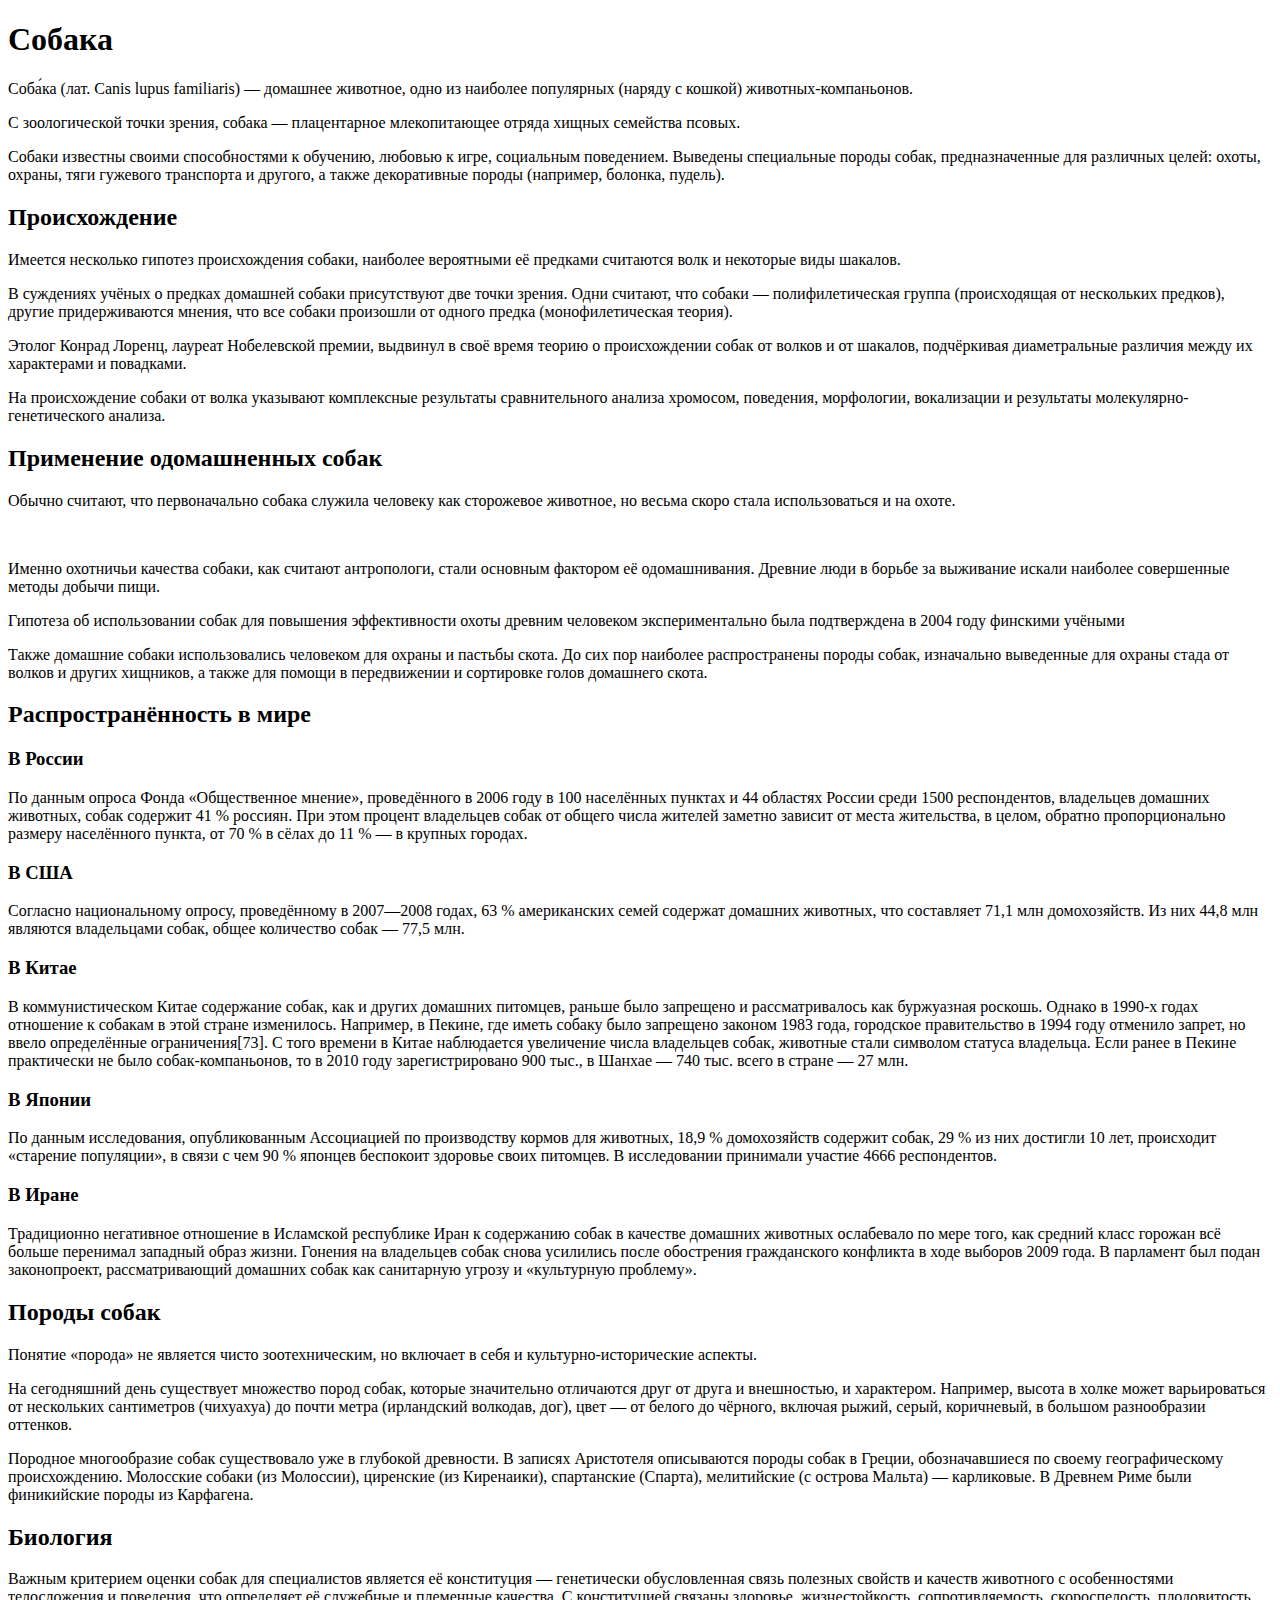
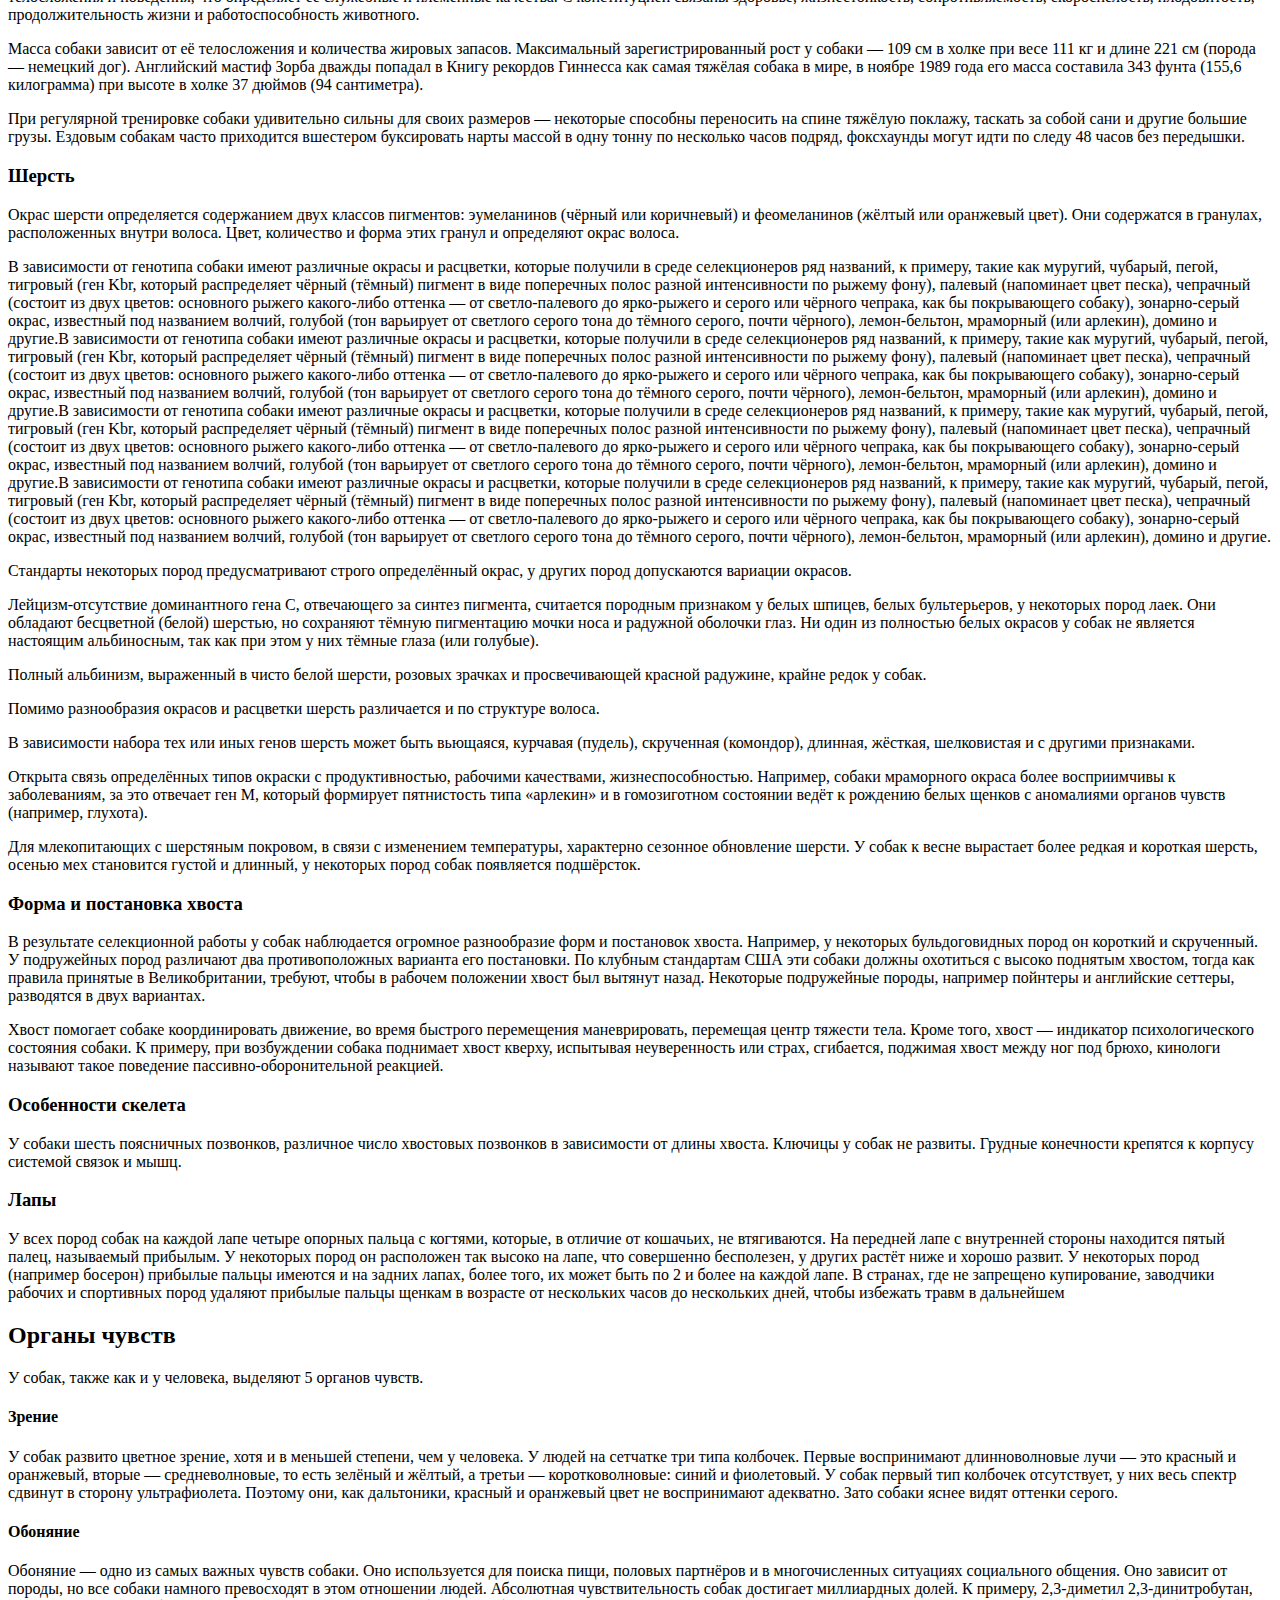
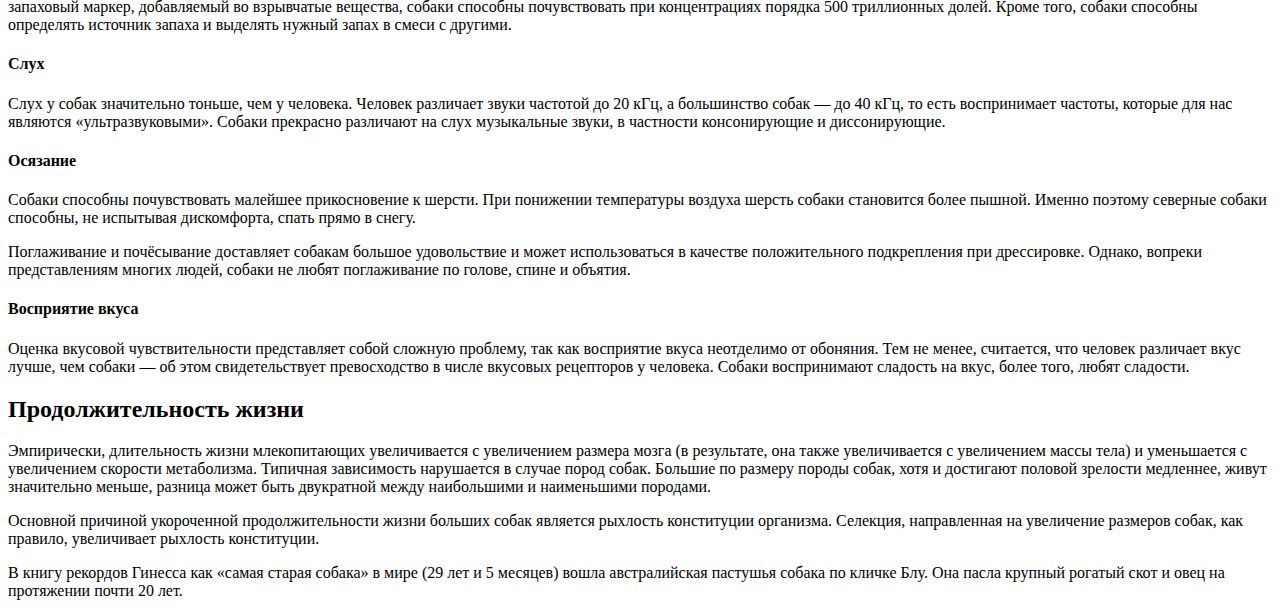
<file: index.html>
<!DOCTYPE html>
<html lang="en">
<head>
    <meta charset="UTF-8">
    <title>Document</title>
</head>
<body>
    <h1>Собака</h1>
    <p>Соба́ка (лат. Canis lupus familiaris) — домашнее животное, одно из наиболее популярных (наряду с кошкой) животных-компаньонов.</p>
    <p>С зоологической точки зрения, собака — плацентарное млекопитающее отряда хищных семейства псовых.</p>
    <p>Собаки известны своими способностями к обучению, любовью к игре, социальным поведением. Выведены специальные породы собак, предназначенные для различных целей: охоты, охраны, тяги гужевого транспорта и другого, а также декоративные породы (например, болонка, пудель).</p>
    <h2>Происхождение</h2>
    <p>Имеется несколько гипотез происхождения собаки, наиболее вероятными её предками считаются волк и некоторые виды шакалов.</p>

        <p>В суждениях учёных о предках домашней собаки присутствуют две точки зрения. Одни считают, что собаки — полифилетическая группа (происходящая от нескольких предков), другие придерживаются мнения, что все собаки произошли от одного предка (монофилетическая теория).</p>
        <p>Этолог Конрад Лоренц, лауреат Нобелевской премии, выдвинул в своё время теорию о происхождении собак от волков и от шакалов, подчёркивая диаметральные различия между их характерами и повадками.</p>
        <p>На происхождение собаки от волка указывают комплексные результаты сравнительного анализа хромосом, поведения, морфологии, вокализации и результаты молекулярно-генетического анализа.</p>
        <h2>Применение одомашненных собак</h2>
        <p>Обычно считают, что первоначально собака служила человеку как сторожевое животное, но весьма скоро стала использоваться и на охоте.</p>
        <p>Именно охотничьи качества собаки, как считают антропологи, стали основным фактором её одомашнивания. Древние люди в борьбе за выживание искали наиболее совершенные методы добычи пищи.</p>
        <p>Гипотеза об использовании собак для повышения эффективности охоты древним человеком экспериментально была подтверждена в 2004 году финскими учёными</p>
        <p>Также домашние собаки использовались человеком для охраны и пастьбы скота. До сих пор наиболее распространены породы собак, изначально выведенные для охраны стада от волков и других хищников, а также для помощи в передвижении и сортировке голов домашнего скота.</p>
        <h2>Распространённость в мире</h2>
        <h3>В России</h3>
        <p>По данным опроса Фонда «Общественное мнение», проведённого в 2006 году в 100 населённых пунктах и 44 областях России среди 1500 респондентов, владельцев домашних животных, собак содержит 41 % россиян. При этом процент владельцев собак от общего числа жителей заметно зависит от места жительства, в целом, обратно пропорционально размеру населённого пункта, от 70 % в сёлах до 11 % — в крупных городах.</p>
        <h3>В США</h3>
        <p>Согласно национальному опросу, проведённому в 2007—2008 годах, 63 % американских семей содержат домашних животных, что составляет 71,1 млн домохозяйств. Из них 44,8 млн являются владельцами собак, общее количество собак — 77,5 млн.</p>
        <h3>В Китае</h3>
        <p>В коммунистическом Китае содержание собак, как и других домашних питомцев, раньше было запрещено и рассматривалось как буржуазная роскошь. Однако в 1990-х годах отношение к собакам в этой стране изменилось. Например, в Пекине, где иметь собаку было запрещено законом 1983 года, городское правительство в 1994 году отменило запрет, но ввело определённые ограничения[73]. С того времени в Китае наблюдается увеличение числа владельцев собак, животные стали символом статуса владельца. Если ранее в Пекине практически не было собак-компаньонов, то в 2010 году зарегистрировано 900 тыс., в Шанхае — 740 тыс. всего в стране — 27 млн.</p>
        <h3>В Японии</h3>
        <p>По данным исследования, опубликованным Ассоциацией по производству кормов для животных, 18,9 % домохозяйств содержит собак, 29 % из них достигли 10 лет, происходит «старение популяции», в связи с чем 90 % японцев беспокоит здоровье своих питомцев. В исследовании принимали участие 4666 респондентов.</p>
        <h3>В Иране</h3>
        <p>Традиционно негативное отношение в Исламской республике Иран к содержанию собак в качестве домашних животных ослабевало по мере того, как средний класс горожан всё больше перенимал западный образ жизни. Гонения на владельцев собак снова усилились после обострения гражданского конфликта в ходе выборов 2009 года. В парламент был подан законопроект, рассматривающий домашних собак как санитарную угрозу и «культурную проблему».</p>
        <h2>Породы собак</h2>
        <p>Понятие «порода» не является чисто зоотехническим, но включает в себя и культурно-исторические аспекты.</p>
        <p>На сегодняшний день существует множество пород собак, которые значительно отличаются друг от друга и внешностью, и характером. Например, высота в холке может варьироваться от нескольких сантиметров (чихуахуа) до почти метра (ирландский волкодав, дог), цвет — от белого до чёрного, включая рыжий, серый, коричневый, в большом разнообразии оттенков.</p>
        <p>Породное многообразие собак существовало уже в глубокой древности. В записях Аристотеля описываются породы собак в Греции, обозначавшиеся по своему географическому происхождению. Молосские собаки (из Молоссии), циренские (из Киренаики), спартанские (Спарта), мелитийские (с острова Мальта) — карликовые. В Древнем Риме были финикийские породы из Карфагена.</p>
        <h2>Биология</h2>
        <p>Важным критерием оценки собак для специалистов является её конституция — генетически обусловленная связь полезных свойств и качеств животного с особенностями телосложения и поведения, что определяет её служебные и племенные качества. С конституцией связаны здоровье, жизнестойкость, сопротивляемость, скороспелость, плодовитость, продолжительность жизни и работоспособность животного.</p>
        <p>Масса собаки зависит от её телосложения и количества жировых запасов. Максимальный зарегистрированный рост у собаки — 109 см в холке при весе 111 кг и длине 221 см (порода — немецкий дог). Английский мастиф Зорба дважды попадал в Книгу рекордов Гиннесса как самая тяжёлая собака в мире, в ноябре 1989 года его масса составила 343 фунта (155,6 килограмма) при высоте в холке 37 дюймов (94 сантиметра).</p>
        <p>При регулярной тренировке собаки удивительно сильны для своих размеров — некоторые способны переносить на спине тяжёлую поклажу, таскать за собой сани и другие большие грузы. Ездовым собакам часто приходится вшестером буксировать нарты массой в одну тонну по несколько часов подряд, фоксхаунды могут идти по следу 48 часов без передышки.</p>
        <h3>Шерсть</h3>
        <p>Окрас шерсти определяется содержанием двух классов пигментов: эумеланинов (чёрный или коричневый) и феомеланинов (жёлтый или оранжевый цвет). Они содержатся в гранулах, расположенных внутри волоса. Цвет, количество и форма этих гранул и определяют окрас волоса.</p>
        <p>В зависимости от генотипа собаки имеют различные окрасы и расцветки, которые получили в среде селекционеров ряд названий, к примеру, такие как муругий, чубарый, пегой, тигровый (ген Kbr, который распределяет чёрный (тёмный) пигмент в виде поперечных полос разной интенсивности по рыжему фону), палевый (напоминает цвет песка), чепрачный (состоит из двух цветов: основного рыжего какого-либо оттенка — от светло-палевого до ярко-рыжего и серого или чёрного чепрака, как бы покрывающего собаку), зонарно-серый окрас, известный под названием волчий, голубой (тон варьирует от светлого серого тона до тёмного серого, почти чёрного), лемон-бельтон, мраморный (или арлекин), домино и другие.В зависимости от генотипа собаки имеют различные окрасы и расцветки, которые получили в среде селекционеров ряд названий, к примеру, такие как муругий, чубарый, пегой, тигровый (ген Kbr, который распределяет чёрный (тёмный) пигмент в виде поперечных полос разной интенсивности по рыжему фону), палевый (напоминает цвет песка), чепрачный (состоит из двух цветов: основного рыжего какого-либо оттенка — от светло-палевого до ярко-рыжего и серого или чёрного чепрака, как бы покрывающего собаку), зонарно-серый окрас, известный под названием волчий, голубой (тон варьирует от светлого серого тона до тёмного серого, почти чёрного), лемон-бельтон, мраморный (или арлекин), домино и другие.В зависимости от генотипа собаки имеют различные окрасы и расцветки, которые получили в среде селекционеров ряд названий, к примеру, такие как муругий, чубарый, пегой, тигровый (ген Kbr, который распределяет чёрный (тёмный) пигмент в виде поперечных полос разной интенсивности по рыжему фону), палевый (напоминает цвет песка), чепрачный (состоит из двух цветов: основного рыжего какого-либо оттенка — от светло-палевого до ярко-рыжего и серого или чёрного чепрака, как бы покрывающего собаку), зонарно-серый окрас, известный под названием волчий, голубой (тон варьирует от светлого серого тона до тёмного серого, почти чёрного), лемон-бельтон, мраморный (или арлекин), домино и другие.В зависимости от генотипа собаки имеют различные окрасы и расцветки, которые получили в среде селекционеров ряд названий, к примеру, такие как муругий, чубарый, пегой, тигровый (ген Kbr, который распределяет чёрный (тёмный) пигмент в виде поперечных полос разной интенсивности по рыжему фону), палевый (напоминает цвет песка), чепрачный (состоит из двух цветов: основного рыжего какого-либо оттенка — от светло-палевого до ярко-рыжего и серого или чёрного чепрака, как бы покрывающего собаку), зонарно-серый окрас, известный под названием волчий, голубой (тон варьирует от светлого серого тона до тёмного серого, почти чёрного), лемон-бельтон, мраморный (или арлекин), домино и другие.</p>
        <p>Стандарты некоторых пород предусматривают строго определённый окрас, у других пород допускаются вариации окрасов.</p>
        <p>Лейцизм-отсутствие доминантного гена С, отвечающего за синтез пигмента, считается породным признаком у белых шпицев, белых бультерьеров, у некоторых пород лаек. Они обладают бесцветной (белой) шерстью, но сохраняют тёмную пигментацию мочки носа и радужной оболочки глаз. Ни один из полностью белых окрасов у собак не является настоящим альбиносным, так как при этом у них тёмные глаза (или голубые).</p>
        <p>Полный альбинизм, выраженный в чисто белой шерсти, розовых зрачках и просвечивающей красной радужине, крайне редок у собак.</p>
        <p>Помимо разнообразия окрасов и расцветки шерсть различается и по структуре волоса.</p>
        <p>В зависимости набора тех или иных генов шерсть может быть вьющаяся, курчавая (пудель), скрученная (комондор), длинная, жёсткая, шелковистая и с другими признаками.</p>
        <p>Открыта связь определённых типов окраски с продуктивностью, рабочими качествами, жизнеспособностью. Например, собаки мраморного окраса более восприимчивы к заболеваниям, за это отвечает ген М, который формирует пятнистость типа «арлекин» и в гомозиготном состоянии ведёт к рождению белых щенков с аномалиями органов чувств (например, глухота).</p>
        <p>Для млекопитающих с шерстяным покровом, в связи с изменением температуры, характерно сезонное обновление шерсти. У собак к весне вырастает более редкая и короткая шерсть, осенью мех становится густой и длинный, у некоторых пород собак появляется подшёрсток.</p>
        <h3>Форма и постановка хвоста</h3>
        <p>В результате селекционной работы у собак наблюдается огромное разнообразие форм и постановок хвоста. Например, у некоторых бульдоговидных пород он короткий и скрученный. У подружейных пород различают два противоположных варианта его постановки. По клубным стандартам США эти собаки должны охотиться с высоко поднятым хвостом, тогда как правила принятые в Великобритании, требуют, чтобы в рабочем положении хвост был вытянут назад. Некоторые подружейные породы, например пойнтеры и английские сеттеры, разводятся в двух вариантах.</p>
        <p>Хвост помогает собаке координировать движение, во время быстрого перемещения маневрировать, перемещая центр тяжести тела. Кроме того, хвост — индикатор психологического состояния собаки. К примеру, при возбуждении собака поднимает хвост кверху, испытывая неуверенность или страх, сгибается, поджимая хвост между ног под брюхо, кинологи называют такое поведение пассивно-оборонительной реакцией.</p>
        <h3>Особенности скелета</h3>
        <p>У собаки шесть поясничных позвонков, различное число хвостовых позвонков в зависимости от длины хвоста. Ключицы у собак не развиты. Грудные конечности крепятся к корпусу системой связок и мышц.</p>
        <h3>Лапы</h3>
        <p>У всех пород собак на каждой лапе четыре опорных пальца с когтями, которые, в отличие от кошачьих, не втягиваются. На передней лапе с внутренней стороны находится пятый палец, называемый прибылым. У некоторых пород он расположен так высоко на лапе, что совершенно бесполезен, у других растёт ниже и хорошо развит. У некоторых пород (например босерон) прибылые пальцы имеются и на задних лапах, более того, их может быть по 2 и более на каждой лапе. В странах, где не запрещено купирование, заводчики рабочих и спортивных пород удаляют прибылые пальцы щенкам в возрасте от нескольких часов до нескольких дней, чтобы избежать травм в дальнейшем</p>
        <h2>Органы чувств</h2>
        <p>У собак, также как и у человека, выделяют 5 органов чувств.</p>
        <h4>Зрение</h4>
        <p>У собак развито цветное зрение, хотя и в меньшей степени, чем у человека. У людей на сетчатке три типа колбочек. Первые воспринимают длинноволновые лучи — это красный и оранжевый, вторые — средневолновые, то есть зелёный и жёлтый, а третьи — коротковолновые: синий и фиолетовый. У собак первый тип колбочек отсутствует, у них весь спектр сдвинут в сторону ультрафиолета. Поэтому они, как дальтоники, красный и оранжевый цвет не воспринимают адекватно. Зато собаки яснее видят оттенки серого.</p>
        <h4>Обоняние</h4>
        <p>Обоняние — одно из самых важных чувств собаки. Оно используется для поиска пищи, половых партнёров и в многочисленных ситуациях социального общения. Оно зависит от породы, но все собаки намного превосходят в этом отношении людей. Абсолютная чувствительность собак достигает миллиардных долей. К примеру, 2,3-диметил 2,3-динитробутан, запаховый маркер, добавляемый во взрывчатые вещества, собаки способны почувствовать при концентрациях порядка 500 триллионных долей. Кроме того, собаки способны определять источник запаха и выделять нужный запах в смеси с другими.</p>
        <h4>Слух</h4>
        <p>Слух у собак значительно тоньше, чем у человека. Человек различает звуки частотой до 20 кГц, a большинство собак — до 40 кГц, то есть воспринимает частоты, которые для нас являются «ультразвуковыми». Собаки прекрасно различают на слух музыкальные звуки, в частности консонирующие и диссонирующие.</p>
        <h4>Осязание</h4>
        <p>Собаки способны почувствовать малейшее прикосновение к шерсти. При понижении температуры воздуха шерсть собаки становится более пышной. Именно поэтому северные собаки способны, не испытывая дискомфорта, спать прямо в снегу.</p>
        <p>Поглаживание и почёсывание доставляет собакам большое удовольствие и может использоваться в качестве положительного подкрепления при дрессировке. Однако, вопреки представлениям многих людей, собаки не любят поглаживание по голове, спине и объятия.</p>
        <h4>Восприятие вкуса</h4>
        <p>Оценка вкусовой чувствительности представляет собой сложную проблему, так как восприятие вкуса неотделимо от обоняния. Тем не менее, считается, что человек различает вкус лучше, чем собаки — об этом свидетельствует превосходство в числе вкусовых рецепторов у человека. Собаки воспринимают сладость на вкус, более того, любят сладости.</p>
        <h2>Продолжительность жизни</h2>
        <p>Эмпирически, длительность жизни млекопитающих увеличивается с увеличением размера мозга (в результате, она также увеличивается с увеличением массы тела) и уменьшается с увеличением скорости метаболизма. Типичная зависимость нарушается в случае пород собак. Большие по размеру породы собак, хотя и достигают половой зрелости медленнее, живут значительно меньше, разница может быть двукратной между наибольшими и наименьшими породами.</p>
        <p>Основной причиной укороченной продолжительности жизни больших собак является рыхлость конституции организма. Селекция, направленная на увеличение размеров собак, как правило, увеличивает рыхлость конституции.</p>
        <p>В книгу рекордов Гинесса как «самая старая собака» в мире (29 лет и 5 месяцев) вошла австралийская пастушья собака по кличке Блу. Она пасла крупный рогатый скот и овец на протяжении почти 20 лет.</p>
    </body>
</html>
</file>
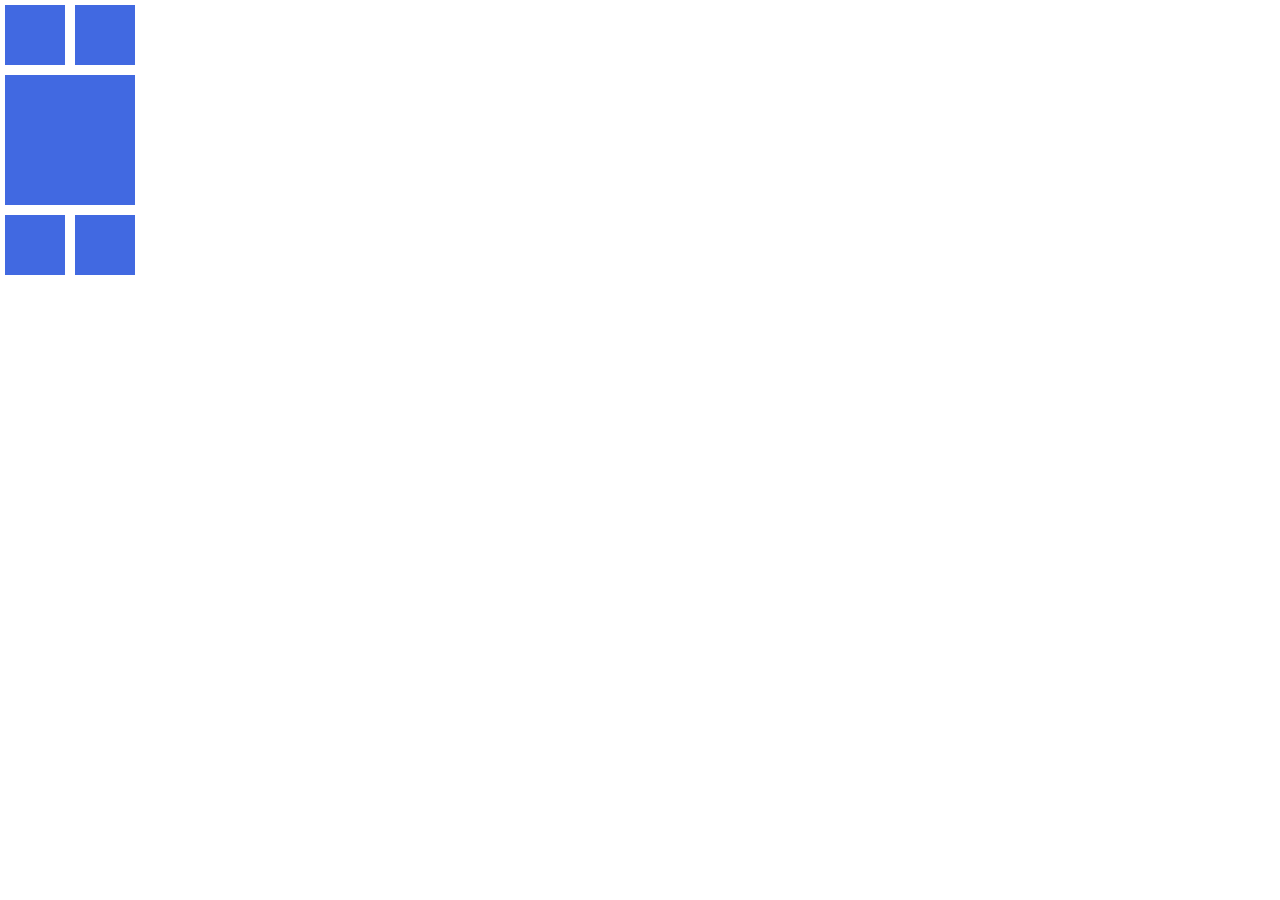
<file: displaywindows8.html>
<!DOCTYPE html>
<html lang="en">
<head>
    <meta charset="UTF-8">
    <meta name="viewport" content="width=device-width, initial-scale=1.0">
    <title>Document</title>
    <style>
        
        body {
            margin: 0;
        }
        .display {
            width: 100%;
            height: 100vh;
            /*background: black;*/
            margin: 0 auto;
        }
        .daddy {
            height: 500px;
            width: 350px;
            /*background: red;*/
            font-size: 0;
        }
        .block1 {
            height: 60px;
            width: 60px;
            background: royalblue;
            display: inline-block;
            margin: 5px;
        }
        .block2 {
          height: 60px;
          width: 60px;
            background: royalblue;
            display: inline-block;
            margin: 5px;
        }
        .block3{
            height: 130px;
          width: 130px;
            background: royalblue;
            /*display: inline-block;*/
            margin: 5px;
        }
        .block4 {
            height: 60px;
          width: 60px;
            background: royalblue;
            display: inline-block;
            margin: 5px;
        }
        .block5{
            height: 60px;
          width: 60px;
            background: royalblue;
            display: inline-block;
            margin: 5px;
        }
       
        
       
        
     
    </style>
</head>
<body>
    <div class="display">
        <div class="daddy">
            <div class="block1"></div>
            <div class="block2"></div>
            <div class="block3"></div>
            <div class="block4"></div>
            <div class="block5"></div>
        
            </div>
           
        
    </div>
</body>
</html>
</file>
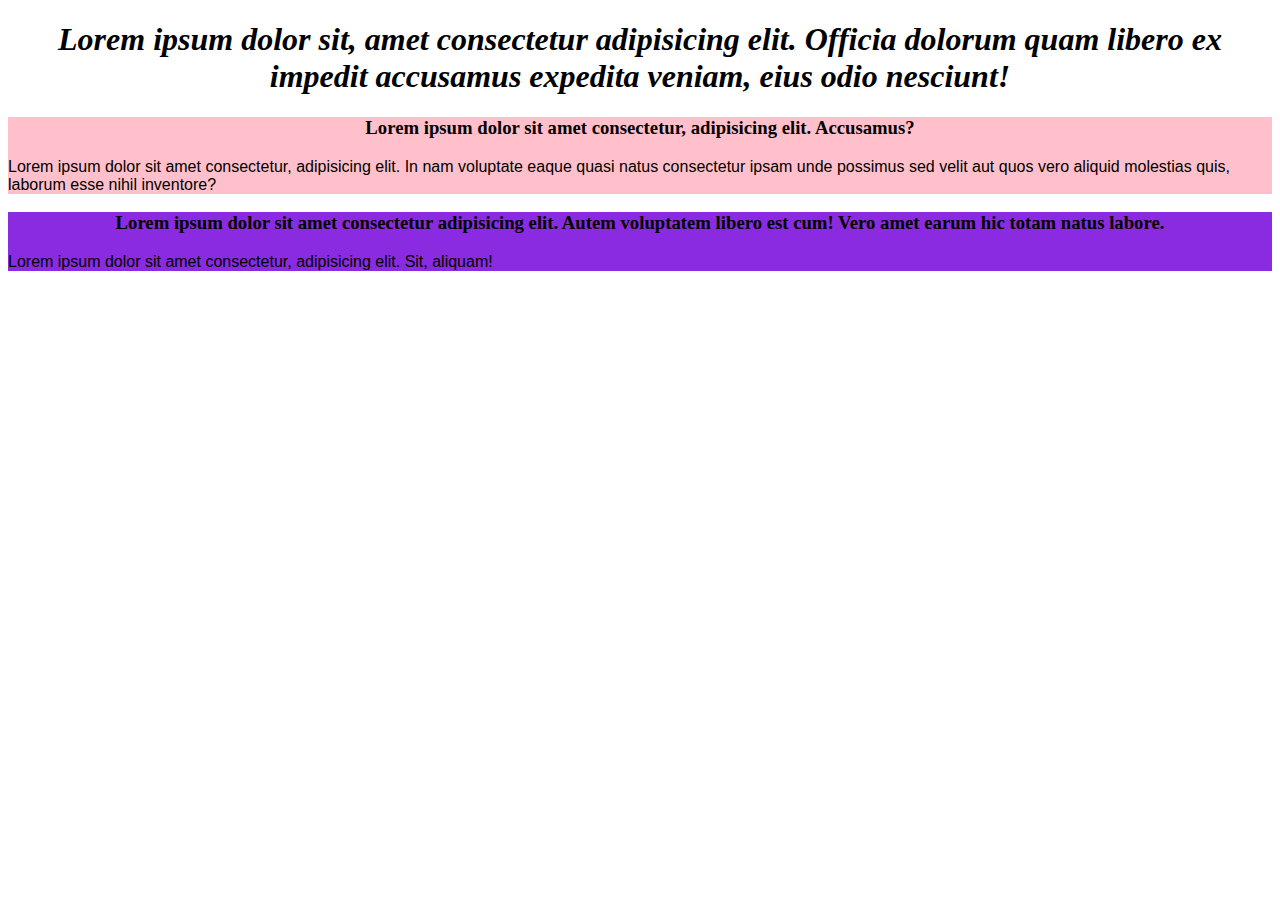
<file: homework.html>
<!DOCTYPE html>
<html lang="en">
<head>
    <meta charset="UTF-8">
    <meta name="viewport" content="width=device-width, initial-scale=1.0">
    <title>Sonyyak</title>
    <style>
        h1{
            font-style: italic;
            text-align: center;
            font-family: "Impact";
        }
        h3{
            font-family: serif;
            text-align: center;
        }
        p{
            font-family: sans-serif;
        }
        .pink{
            background-color: pink;
        }
        .yak{
            background-color: blueviolet;
        }
    </style>
</head>
<body>
    <h1>Lorem ipsum dolor sit, amet consectetur adipisicing elit. Officia dolorum quam libero ex impedit accusamus expedita veniam, eius odio nesciunt!</h1>

    <div class="pink">
        <h3>Lorem ipsum dolor sit amet consectetur, adipisicing elit. Accusamus?</h3>
        <p>Lorem ipsum dolor sit amet consectetur, adipisicing elit. In nam voluptate eaque quasi natus consectetur ipsam unde possimus sed velit aut quos vero aliquid molestias quis, laborum esse nihil inventore?</p>
    </div>

    <div class="yak">
        <h3>Lorem ipsum dolor sit amet consectetur adipisicing elit. Autem voluptatem libero est cum! Vero amet earum hic totam natus labore.</h3>
        <p>Lorem ipsum dolor sit amet consectetur, adipisicing elit. Sit, aliquam!</p>
    </div>
</body>
</html>
</file>
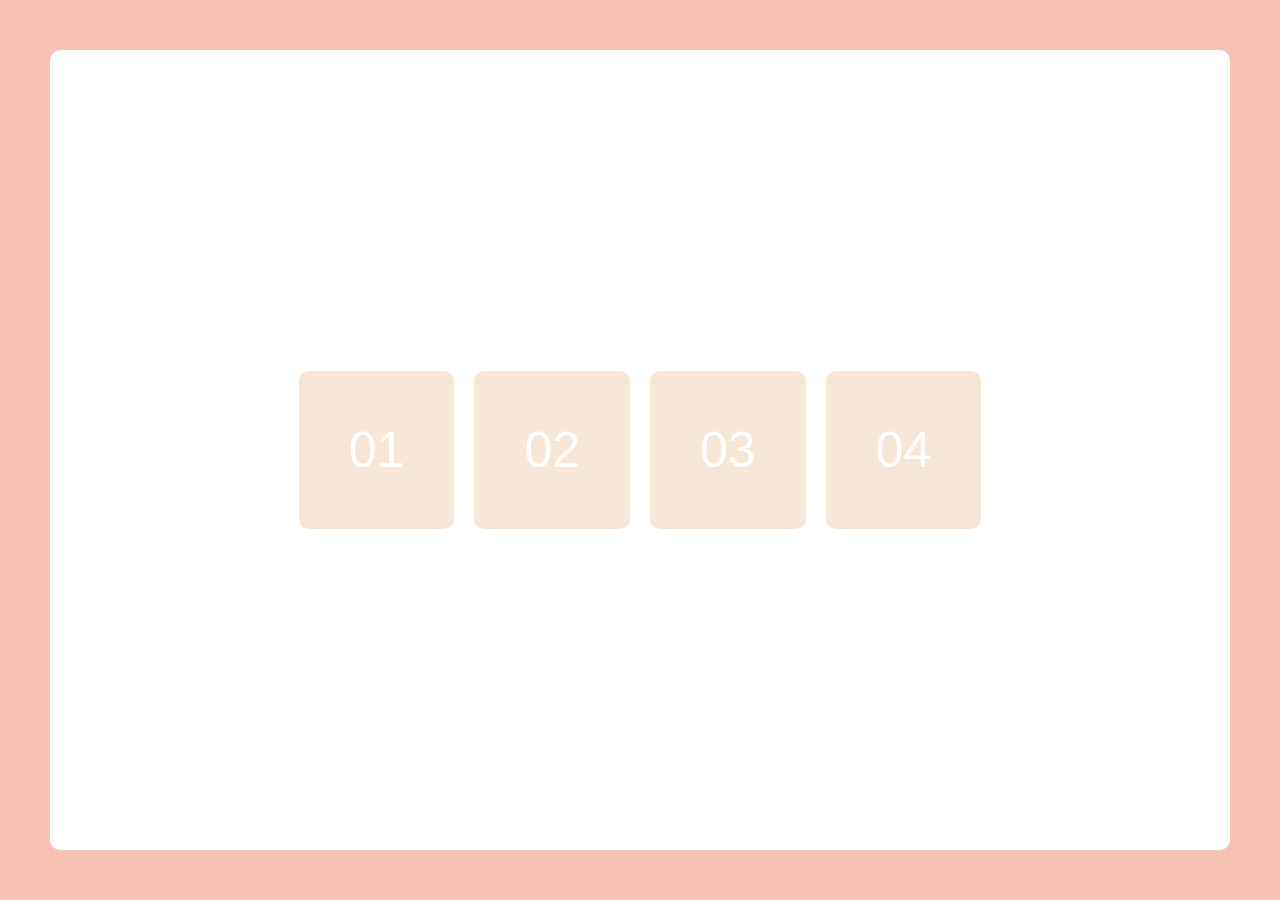
<file: lesson14.html>
<!DOCTYPE html>
<html lang="en">
<head>
    <meta charset="UTF-8">
    <meta name="viewport" content="width=device-width, initial-scale=1.0">
    <title>FlexBox (Гибкая верстка)</title>
    <link rel="stylesheet" href="style.css">
</head>
<body>
    <div class="root">
       <div class="root-item">01</div>
       <div class="root-item">02</div>
       <div class="root-item">03</div>
       <div class="root-item">04</div>
    </div>
</body>
</html>
</file>
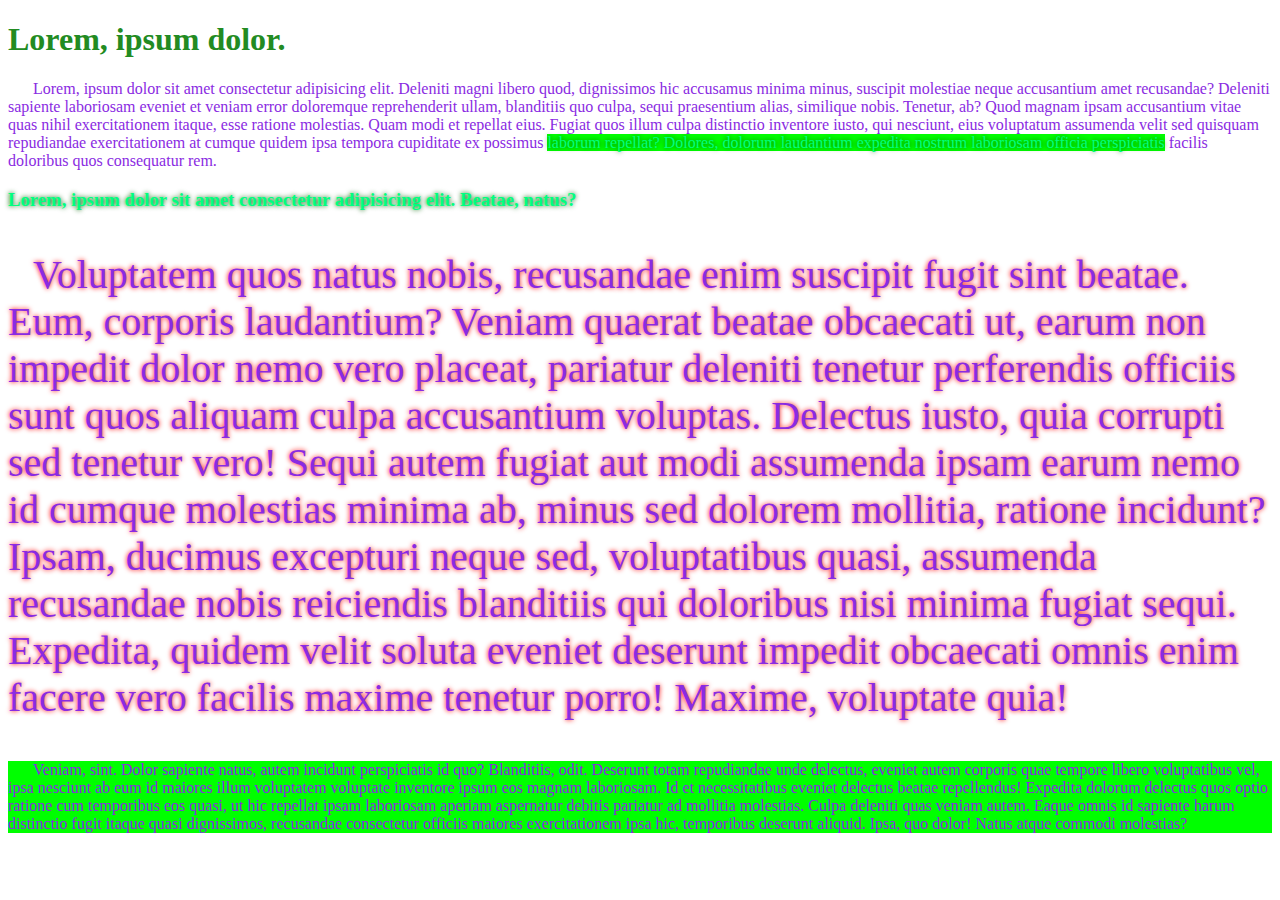
<file: lessons4.html>
<!DOCTYPE html>
<html lang="en">
<head>
    <meta charset="UTF-8">
    <title>CSS</title>
    <style>
        * {
            color: orangered;
        }
        h1 {color: forestgreen} 
        p {
            color: blueviolet;
            text-indent: 25px;
        } 
        h3 {}
        #special {
            font-size: 40px;
            text-shadow: 0 0 5px red;
        }
        .txt_green {
            color: springgreen;
            text-shadow: 0 0 5px darkgreen;
        }
        .bg_lime {
            background-color: lime;
        }
    </style>
</head>
<body>
   <!-- h1>lorem3 --> 
   <!-- h1+p -->
   <!--(h1>lorem2)+p>lorem5 -->
   <!-- h1>lorem2^p>lorem5 -->
   <!-- p*3>lorem10 -->
   <h1>Lorem, ipsum dolor.</h1>
   <p>Lorem, ipsum dolor sit amet consectetur adipisicing elit. Deleniti magni libero quod, dignissimos hic accusamus minima minus, suscipit molestiae neque accusantium amet recusandae? Deleniti sapiente laboriosam eveniet et veniam error doloremque reprehenderit ullam, blanditiis quo culpa, sequi praesentium alias, similique nobis. Tenetur, ab? Quod magnam ipsam accusantium vitae quas nihil exercitationem itaque, esse ratione molestias. Quam modi et repellat eius. Fugiat quos illum culpa distinctio inventore iusto, qui nesciunt, eius voluptatum assumenda velit sed quisquam repudiandae exercitationem at cumque quidem ipsa tempora cupiditate ex possimus <span class="txt_green bg_lime">laborum repellat? Dolores, dolorum laudantium expedita nostrum laboriosam officia perspiciatis</span> facilis doloribus quos consequatur rem.</p>
   <h3 class="txt_green">Lorem, ipsum dolor sit amet consectetur adipisicing elit. Beatae, natus?</h3>
   <p id="special">Voluptatem quos natus nobis, recusandae enim suscipit fugit sint beatae. Eum, corporis laudantium? Veniam quaerat beatae obcaecati ut, earum non impedit dolor nemo vero placeat, pariatur deleniti tenetur perferendis officiis sunt quos aliquam culpa accusantium voluptas. Delectus iusto, quia corrupti sed tenetur vero! Sequi autem fugiat aut modi assumenda ipsam earum nemo id cumque molestias minima ab, minus sed dolorem mollitia, ratione incidunt? Ipsam, ducimus excepturi neque sed, voluptatibus quasi, assumenda recusandae nobis reiciendis blanditiis qui doloribus nisi minima fugiat sequi. Expedita, quidem velit soluta eveniet deserunt impedit obcaecati omnis enim facere vero facilis maxime tenetur porro! Maxime, voluptate quia!</p>
   <p class="bg_lime">Veniam, sint. Dolor sapiente natus, autem incidunt perspiciatis id quo? Blanditiis, odit. Deserunt totam repudiandae unde delectus, eveniet autem corporis quae tempore libero voluptatibus vel, ipsa nesciunt ab eum id maiores illum voluptatem voluptate inventore ipsum eos magnam laboriosam. Id et necessitatibus eveniet delectus beatae repellendus! Expedita dolorum delectus quos optio ratione cum temporibus eos quasi, ut hic repellat ipsam laboriosam aperiam aspernatur debitis pariatur ad mollitia molestias. Culpa deleniti quas veniam autem. Eaque omnis id sapiente harum distinctio fugit itaque quasi dignissimos, recusandae consectetur officiis maiores exercitationem ipsa hic, temporibus deserunt aliquid. Ipsa, quo dolor! Natus atque commodi molestias?</p>
</body>
</html>
</file>
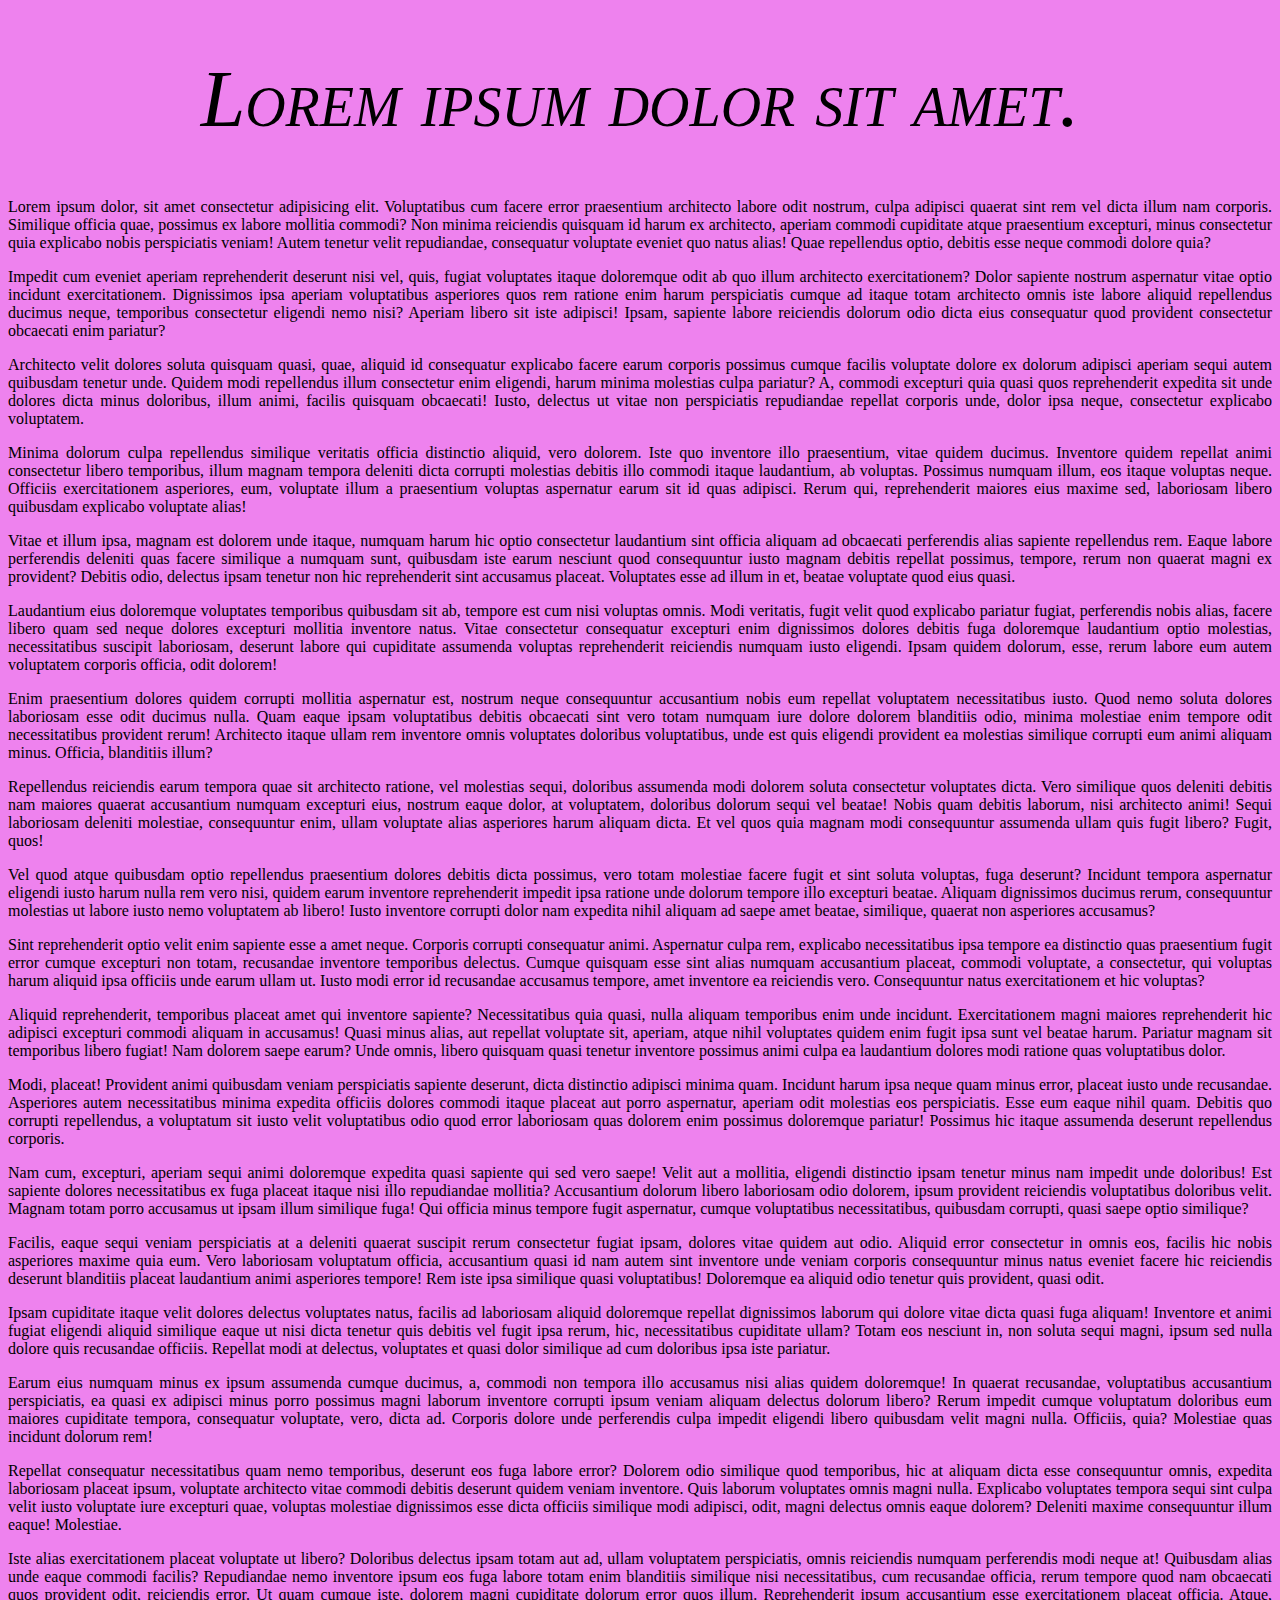
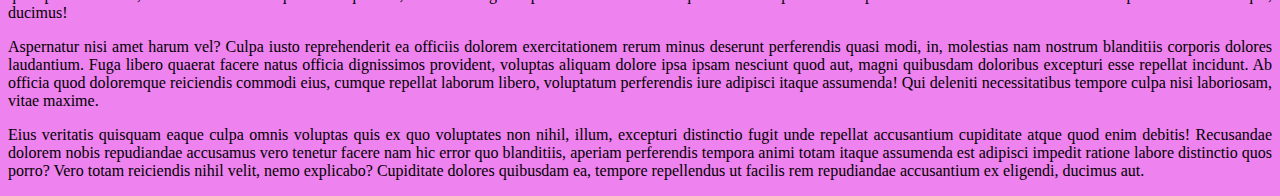
<file: lessons6.html>
<!DOCTYPE html>
<html lang="en">
<head>
    <meta charset="UTF-8">
    <title>Document</title>
    <style>
        body {
            background-color: violet;
            background-image:  url(https://i.gifer.com/4JU.gif);
            background-repeat: no-repeat;
            background-position: top center;
            background-attachment: fixed;
            background-size: contain ; /* cover | contain */
            background: ; /* все функции */
        }
        h1 {
            /*  font- шрифт */
            font-size: 80px;
            font-style: italic;
            font-variant: small-caps;
            font-weight: normal;
            font-family: "Impact" ;
            text-align: center;
        }
        p {
            text-align: justify;
            font: normal samll-caps 400 20px / 2 Impact;
        }
      
    </style>
</head>
<body>
    <h1>Lorem ipsum dolor sit amet.</h1>
    <p>Lorem ipsum dolor, sit amet consectetur adipisicing elit. Voluptatibus cum facere error praesentium architecto labore odit nostrum, culpa adipisci quaerat sint rem vel dicta illum nam corporis. Similique officia quae, possimus ex labore mollitia commodi? Non minima reiciendis quisquam id harum ex architecto, aperiam commodi cupiditate atque praesentium excepturi, minus consectetur quia explicabo nobis perspiciatis veniam! Autem tenetur velit repudiandae, consequatur voluptate eveniet quo natus alias! Quae repellendus optio, debitis esse neque commodi dolore quia?</p>
    <p>Impedit cum eveniet aperiam reprehenderit deserunt nisi vel, quis, fugiat voluptates itaque doloremque odit ab quo illum architecto exercitationem? Dolor sapiente nostrum aspernatur vitae optio incidunt exercitationem. Dignissimos ipsa aperiam voluptatibus asperiores quos rem ratione enim harum perspiciatis cumque ad itaque totam architecto omnis iste labore aliquid repellendus ducimus neque, temporibus consectetur eligendi nemo nisi? Aperiam libero sit iste adipisci! Ipsam, sapiente labore reiciendis dolorum odio dicta eius consequatur quod provident consectetur obcaecati enim pariatur?</p>
    <p>Architecto velit dolores soluta quisquam quasi, quae, aliquid id consequatur explicabo facere earum corporis possimus cumque facilis voluptate dolore ex dolorum adipisci aperiam sequi autem quibusdam tenetur unde. Quidem modi repellendus illum consectetur enim eligendi, harum minima molestias culpa pariatur? A, commodi excepturi quia quasi quos reprehenderit expedita sit unde dolores dicta minus doloribus, illum animi, facilis quisquam obcaecati! Iusto, delectus ut vitae non perspiciatis repudiandae repellat corporis unde, dolor ipsa neque, consectetur explicabo voluptatem.</p>
    <p>Minima dolorum culpa repellendus similique veritatis officia distinctio aliquid, vero dolorem. Iste quo inventore illo praesentium, vitae quidem ducimus. Inventore quidem repellat animi consectetur libero temporibus, illum magnam tempora deleniti dicta corrupti molestias debitis illo commodi itaque laudantium, ab voluptas. Possimus numquam illum, eos itaque voluptas neque. Officiis exercitationem asperiores, eum, voluptate illum a praesentium voluptas aspernatur earum sit id quas adipisci. Rerum qui, reprehenderit maiores eius maxime sed, laboriosam libero quibusdam explicabo voluptate alias!</p>
    <p>Vitae et illum ipsa, magnam est dolorem unde itaque, numquam harum hic optio consectetur laudantium sint officia aliquam ad obcaecati perferendis alias sapiente repellendus rem. Eaque labore perferendis deleniti quas facere similique a numquam sunt, quibusdam iste earum nesciunt quod consequuntur iusto magnam debitis repellat possimus, tempore, rerum non quaerat magni ex provident? Debitis odio, delectus ipsam tenetur non hic reprehenderit sint accusamus placeat. Voluptates esse ad illum in et, beatae voluptate quod eius quasi.</p>
    <p>Laudantium eius doloremque voluptates temporibus quibusdam sit ab, tempore est cum nisi voluptas omnis. Modi veritatis, fugit velit quod explicabo pariatur fugiat, perferendis nobis alias, facere libero quam sed neque dolores excepturi mollitia inventore natus. Vitae consectetur consequatur excepturi enim dignissimos dolores debitis fuga doloremque laudantium optio molestias, necessitatibus suscipit laboriosam, deserunt labore qui cupiditate assumenda voluptas reprehenderit reiciendis numquam iusto eligendi. Ipsam quidem dolorum, esse, rerum labore eum autem voluptatem corporis officia, odit dolorem!</p>
    <p>Enim praesentium dolores quidem corrupti mollitia aspernatur est, nostrum neque consequuntur accusantium nobis eum repellat voluptatem necessitatibus iusto. Quod nemo soluta dolores laboriosam esse odit ducimus nulla. Quam eaque ipsam voluptatibus debitis obcaecati sint vero totam numquam iure dolore dolorem blanditiis odio, minima molestiae enim tempore odit necessitatibus provident rerum! Architecto itaque ullam rem inventore omnis voluptates doloribus voluptatibus, unde est quis eligendi provident ea molestias similique corrupti eum animi aliquam minus. Officia, blanditiis illum?</p>
    <p>Repellendus reiciendis earum tempora quae sit architecto ratione, vel molestias sequi, doloribus assumenda modi dolorem soluta consectetur voluptates dicta. Vero similique quos deleniti debitis nam maiores quaerat accusantium numquam excepturi eius, nostrum eaque dolor, at voluptatem, doloribus dolorum sequi vel beatae! Nobis quam debitis laborum, nisi architecto animi! Sequi laboriosam deleniti molestiae, consequuntur enim, ullam voluptate alias asperiores harum aliquam dicta. Et vel quos quia magnam modi consequuntur assumenda ullam quis fugit libero? Fugit, quos!</p>
    <p>Vel quod atque quibusdam optio repellendus praesentium dolores debitis dicta possimus, vero totam molestiae facere fugit et sint soluta voluptas, fuga deserunt? Incidunt tempora aspernatur eligendi iusto harum nulla rem vero nisi, quidem earum inventore reprehenderit impedit ipsa ratione unde dolorum tempore illo excepturi beatae. Aliquam dignissimos ducimus rerum, consequuntur molestias ut labore iusto nemo voluptatem ab libero! Iusto inventore corrupti dolor nam expedita nihil aliquam ad saepe amet beatae, similique, quaerat non asperiores accusamus?</p>
    <p>Sint reprehenderit optio velit enim sapiente esse a amet neque. Corporis corrupti consequatur animi. Aspernatur culpa rem, explicabo necessitatibus ipsa tempore ea distinctio quas praesentium fugit error cumque excepturi non totam, recusandae inventore temporibus delectus. Cumque quisquam esse sint alias numquam accusantium placeat, commodi voluptate, a consectetur, qui voluptas harum aliquid ipsa officiis unde earum ullam ut. Iusto modi error id recusandae accusamus tempore, amet inventore ea reiciendis vero. Consequuntur natus exercitationem et hic voluptas?</p>
    <p>Aliquid reprehenderit, temporibus placeat amet qui inventore sapiente? Necessitatibus quia quasi, nulla aliquam temporibus enim unde incidunt. Exercitationem magni maiores reprehenderit hic adipisci excepturi commodi aliquam in accusamus! Quasi minus alias, aut repellat voluptate sit, aperiam, atque nihil voluptates quidem enim fugit ipsa sunt vel beatae harum. Pariatur magnam sit temporibus libero fugiat! Nam dolorem saepe earum? Unde omnis, libero quisquam quasi tenetur inventore possimus animi culpa ea laudantium dolores modi ratione quas voluptatibus dolor.</p>
    <p>Modi, placeat! Provident animi quibusdam veniam perspiciatis sapiente deserunt, dicta distinctio adipisci minima quam. Incidunt harum ipsa neque quam minus error, placeat iusto unde recusandae. Asperiores autem necessitatibus minima expedita officiis dolores commodi itaque placeat aut porro aspernatur, aperiam odit molestias eos perspiciatis. Esse eum eaque nihil quam. Debitis quo corrupti repellendus, a voluptatum sit iusto velit voluptatibus odio quod error laboriosam quas dolorem enim possimus doloremque pariatur! Possimus hic itaque assumenda deserunt repellendus corporis.</p>
    <p>Nam cum, excepturi, aperiam sequi animi doloremque expedita quasi sapiente qui sed vero saepe! Velit aut a mollitia, eligendi distinctio ipsam tenetur minus nam impedit unde doloribus! Est sapiente dolores necessitatibus ex fuga placeat itaque nisi illo repudiandae mollitia? Accusantium dolorum libero laboriosam odio dolorem, ipsum provident reiciendis voluptatibus doloribus velit. Magnam totam porro accusamus ut ipsam illum similique fuga! Qui officia minus tempore fugit aspernatur, cumque voluptatibus necessitatibus, quibusdam corrupti, quasi saepe optio similique?</p>
    <p>Facilis, eaque sequi veniam perspiciatis at a deleniti quaerat suscipit rerum consectetur fugiat ipsam, dolores vitae quidem aut odio. Aliquid error consectetur in omnis eos, facilis hic nobis asperiores maxime quia eum. Vero laboriosam voluptatum officia, accusantium quasi id nam autem sint inventore unde veniam corporis consequuntur minus natus eveniet facere hic reiciendis deserunt blanditiis placeat laudantium animi asperiores tempore! Rem iste ipsa similique quasi voluptatibus! Doloremque ea aliquid odio tenetur quis provident, quasi odit.</p>
    <p>Ipsam cupiditate itaque velit dolores delectus voluptates natus, facilis ad laboriosam aliquid doloremque repellat dignissimos laborum qui dolore vitae dicta quasi fuga aliquam! Inventore et animi fugiat eligendi aliquid similique eaque ut nisi dicta tenetur quis debitis vel fugit ipsa rerum, hic, necessitatibus cupiditate ullam? Totam eos nesciunt in, non soluta sequi magni, ipsum sed nulla dolore quis recusandae officiis. Repellat modi at delectus, voluptates et quasi dolor similique ad cum doloribus ipsa iste pariatur.</p>
    <p>Earum eius numquam minus ex ipsum assumenda cumque ducimus, a, commodi non tempora illo accusamus nisi alias quidem doloremque! In quaerat recusandae, voluptatibus accusantium perspiciatis, ea quasi ex adipisci minus porro possimus magni laborum inventore corrupti ipsum veniam aliquam delectus dolorum libero? Rerum impedit cumque voluptatum doloribus eum maiores cupiditate tempora, consequatur voluptate, vero, dicta ad. Corporis dolore unde perferendis culpa impedit eligendi libero quibusdam velit magni nulla. Officiis, quia? Molestiae quas incidunt dolorum rem!</p>
    <p>Repellat consequatur necessitatibus quam nemo temporibus, deserunt eos fuga labore error? Dolorem odio similique quod temporibus, hic at aliquam dicta esse consequuntur omnis, expedita laboriosam placeat ipsum, voluptate architecto vitae commodi debitis deserunt quidem veniam inventore. Quis laborum voluptates omnis magni nulla. Explicabo voluptates tempora sequi sint culpa velit iusto voluptate iure excepturi quae, voluptas molestiae dignissimos esse dicta officiis similique modi adipisci, odit, magni delectus omnis eaque dolorem? Deleniti maxime consequuntur illum eaque! Molestiae.</p>
    <p>Iste alias exercitationem placeat voluptate ut libero? Doloribus delectus ipsam totam aut ad, ullam voluptatem perspiciatis, omnis reiciendis numquam perferendis modi neque at! Quibusdam alias unde eaque commodi facilis? Repudiandae nemo inventore ipsum eos fuga labore totam enim blanditiis similique nisi necessitatibus, cum recusandae officia, rerum tempore quod nam obcaecati quos provident odit, reiciendis error. Ut quam cumque iste, dolorem magni cupiditate dolorum error quos illum. Reprehenderit ipsum accusantium esse exercitationem placeat officia. Atque, ducimus!</p>
    <p>Aspernatur nisi amet harum vel? Culpa iusto reprehenderit ea officiis dolorem exercitationem rerum minus deserunt perferendis quasi modi, in, molestias nam nostrum blanditiis corporis dolores laudantium. Fuga libero quaerat facere natus officia dignissimos provident, voluptas aliquam dolore ipsa ipsam nesciunt quod aut, magni quibusdam doloribus excepturi esse repellat incidunt. Ab officia quod doloremque reiciendis commodi eius, cumque repellat laborum libero, voluptatum perferendis iure adipisci itaque assumenda! Qui deleniti necessitatibus tempore culpa nisi laboriosam, vitae maxime.</p>
    <p>Eius veritatis quisquam eaque culpa omnis voluptas quis ex quo voluptates non nihil, illum, excepturi distinctio fugit unde repellat accusantium cupiditate atque quod enim debitis! Recusandae dolorem nobis repudiandae accusamus vero tenetur facere nam hic error quo blanditiis, aperiam perferendis tempora animi totam itaque assumenda est adipisci impedit ratione labore distinctio quos porro? Vero totam reiciendis nihil velit, nemo explicabo? Cupiditate dolores quibusdam ea, tempore repellendus ut facilis rem repudiandae accusantium ex eligendi, ducimus aut.</p>
</body>
</html>
</file>
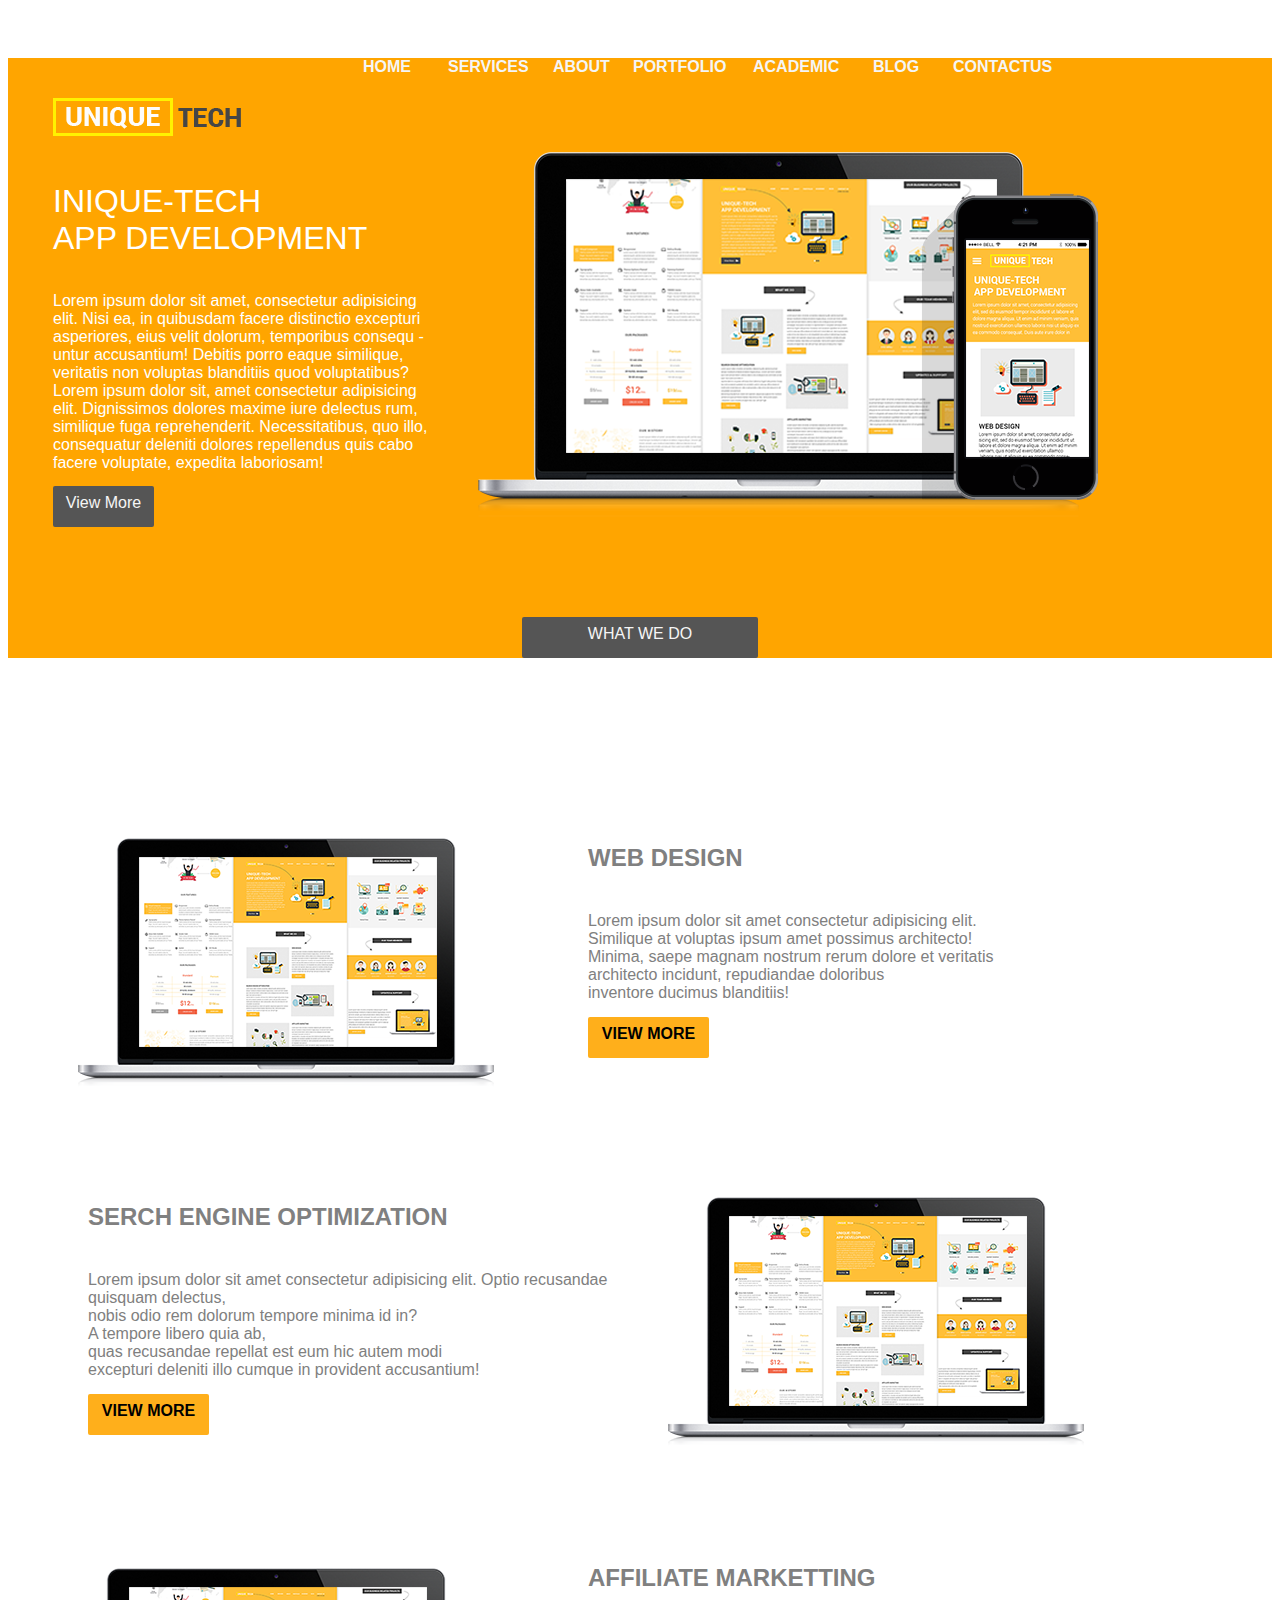
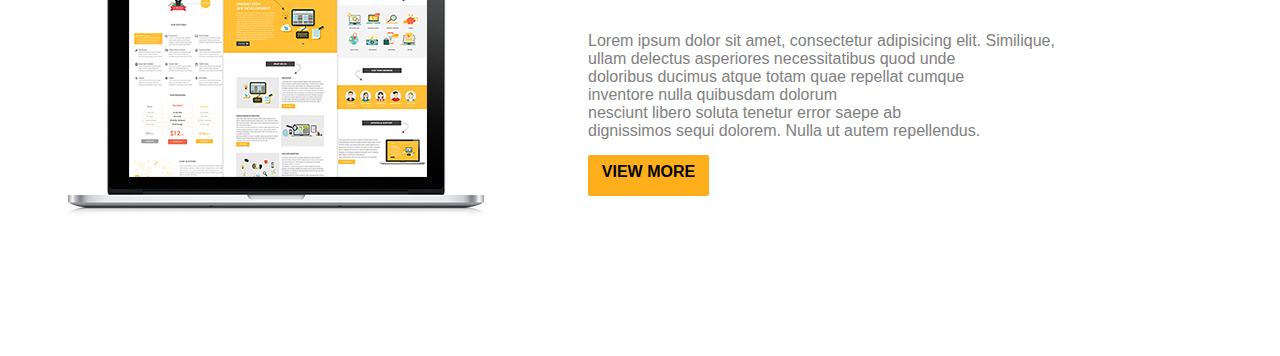
<file: praktika1.html>
<!DOCTYPE html>
<html lang="en">
<head>
    <meta charset="UTF-8">
    <meta name="viewport" content="width=device-width, initial-scale=1.0">
    <title>Document</title>
    <style>
        .body {
            margin: 0;
        }
    .box {
        background-color: orange;
        height: 600px;
        width: 1000x;
        
        
    }
    .img1{
margin: 40px 0px 0px 45px;
}
.panel1{
color: grey;
margin: 58px 0px 0px 355px;
font-family: sans-serif;
}
.panel2{
color: grey;
margin: -18px 440px ;
font-family: sans-serif;
}
.panel3{
color: grey;
margin: -18px 545px;
font-family: sans-serif;
}
.panel4{
color: grey;
margin: -18px 625px;
font-family: sans-serif;
}
.panel5{
color: grey;
margin: -18px 745px;
font-family: sans-serif;
}
.panel6{
color: grey;
margin:-18px 865px;
font-family: sans-serif;
}
.panel7{
color: grey;
margin: -18px 945px;
font-family: sans-serif;
}
.podpis1{
margin: 125px 0px 0px 45px;
font-family: sans-serif;
font-size: 32px;
color: white;

}
.podpis2{
margin: 35px 0px 0px 45px;
font-family: sans-serif;
font-size: 16px;
color: white;

}
.img2{
margin: -320px 0px 0px 425px;
}
.button1{
background-color: #555555;
font-size: 16px;
padding: 8px;
width: 85px;
height: 25px;
margin: -35px 0px 0px 0px;
border-radius: 2px;
text-align:center;

}
.button2{
background-color: #555555;
font-size: 16px;
padding: 8px;
width: 220px;
height: 25px;
margin: 90px auto;
color: white;
font-family: sans-serif;
border-radius: 2px;
text-align:center;
}
.box2{
background-color: rgb(255, 255, 255);
width: 1155px;
height: 1180px;
margin: 110px 5px 5px 5px;

}
.img3{
margin: 70px 0px 0px 65px;
}
.podpis3{
margin: -250px 0px 0px 575px;
font-family: sans-serif;
font-size: 24px;
color: gray;
}
.podpis4{
margin: 40px 0px 0px 575px;
font-family: sans-serif;
font-size: 16px;
color: gray;
}
.button3{
background-color: rgb(255, 175, 27);
font-size: 16px;
padding: 8px;
width: 105px;
height: 25px;
margin: 15px 0px 0px 575px;
font-family: sans-serif;
border-radius: 2px;
text-align:center;

}
.podpis5{
margin: 145px 0px 0px 75px;
font-family: sans-serif;
font-size: 24px;
color: gray;
}
.podpis6{
margin: 40px 0px 0px 75px;
font-family: sans-serif;
font-size: 16px;
color: gray;
}
.button4{
background-color: rgb(255, 175, 27);
font-size: 16px;
padding: 8px;
width: 105px;
height: 25px;
margin: 15px 0px 0px 75px;
font-family: sans-serif;
border-radius: 2px;
text-align:center;

}
.img4{
margin: -270px 0px 0px 655px;
}
.img5{
margin: 115px 0px 0px 55px;
}
.podpis7{
margin: -260px 0px 0px 575px;
font-family: sans-serif;
font-size: 24px;
color: gray;
}
.podpis8{
margin: 40px 0px 0px 575px;
font-family: sans-serif;
font-size: 16px;
color: gray;
}
.button5{
background-color: rgb(255, 175, 27);
font-size: 16px;
padding: 8px;
width: 105px;
height: 25px;
margin: 15px 0px 0px 575px;
font-family: sans-serif;
border-radius: 2px;
text-align:center;

}
a {

text-decoration: none;
color:whitesmoke;
}
.bl {

color:black;
}
</style>
</head>
<body>
<div class="body">
<div class="box">
<img src="images/logo.png" alt="logo" style="float: left; margin-right: 50px;" class="img1" />
<div class="panel1"><a href=""><strong>HOME</a></strong></div>
<div class="panel2"><a href=""><strong>SERVICES</a></strong></div>
<div class="panel3"><a href=""><strong>ABOUT</a></strong></div>
<div class="panel4"><a href=""><strong>PORTFOLIO</a></strong></div>
<div class="panel5"><a href=""><strong>ACADEMIC</a></strong></div>
<div class="panel6"><a href=""><strong>BLOG</a></strong></div>
<div class="panel7"><a href=""><strong>CONTACTUS</strong></a></strong></div>
<div class="podpis1">INIQUE-TECH <dt>APP DEVELOPMENT</dt> </div>
<div class="podpis2">
Lorem ipsum dolor sit amet, consectetur adipisicing<dt> elit. Nisi ea, in quibusdam facere distinctio excepturi<dt>
 
asperiores, eius velit dolorum, temporibus consequ -<dt>untur accusantium! Debitis porro eaque similique,<dt> veritatis non voluptas blanditiis quod voluptatibus?<dt>Lorem ipsum dolor sit, amet consectetur adipisicing<dt> elit. Dignissimos dolores maxime iure delectus rum,<dt>similique fuga reprehenderit. Necessitatibus, quo illo,<dt> consequatur deleniti dolores repellendus quis cabo<dt> facere voluptate, expedita laboriosam!</dt></dt></dt></dt></dt></dt> </dt></dt>
<img src="images/banner.png" alt="banner" class="img2">
<div class="button1"><a href="">View More</a></div>
</div>
<div class="button2"><a href="">WHAT WE DO</a></div>
</div>
<div class="box2">
<img src="images/pic.png" alt="picher" class="img3">
<div class="podpis3"><strong> WEB DESIGN</strong></div>
<div class="podpis4">Lorem ipsum dolor sit amet consectetur adipisicing elit. <dt>Similique at voluptas ipsum amet possimus architecto!<dt> Minima, saepe magnam nostrum rerum dolore et veritatis <dt>architecto incidunt, repudiandae doloribus<dt>inventore ducimus blanditiis! </div></dt></dt></dt></dt>
<div class="button3"><a href="" class="bl"><strong>VIEW MORE</strong></a></div>
<div class="podpis5"><strong>SERCH ENGINE OPTIMIZATION</strong></div>
<div class="podpis6">Lorem ipsum dolor sit amet consectetur adipisicing elit. Optio recusandae<dt>quisquam delectus,<dt>nobis odio rem dolorum tempore minima id in?<dt> A tempore libero quia ab, <dt>quas recusandae repellat est eum hic autem modi <dt>excepturi deleniti illo cumque in provident accusantium! </div></dt></dt></dt></dt></dt>
<div class="button4"><a href="" class="bl"><strong>VIEW MORE</strong></a></div>
<img src="images/pic.png" alt="picher" class="img4">
<img src="images/pic.png" alt="picher" class="img5">
<div class="podpis7"><strong>AFFILIATE MARKETTING</strong></div>
<div class="podpis8">Lorem ipsum dolor sit amet, consectetur adipisicing elit. Similique, <dt>ullam delectus asperiores necessitatibus quod unde<dt> doloribus ducimus atque totam quae repellat cumque<dt> inventore nulla quibusdam dolorum<dt> nesciunt libero soluta tenetur error saepe ab<dt> dignissimos sequi dolorem. Nulla ut autem repellendus.</div></dt></dt></dt></dt></dt>
<div class="button5"><a href="" class="bl"><strong>VIEW MORE</strong></a></div>

</body>
</html>
</file>
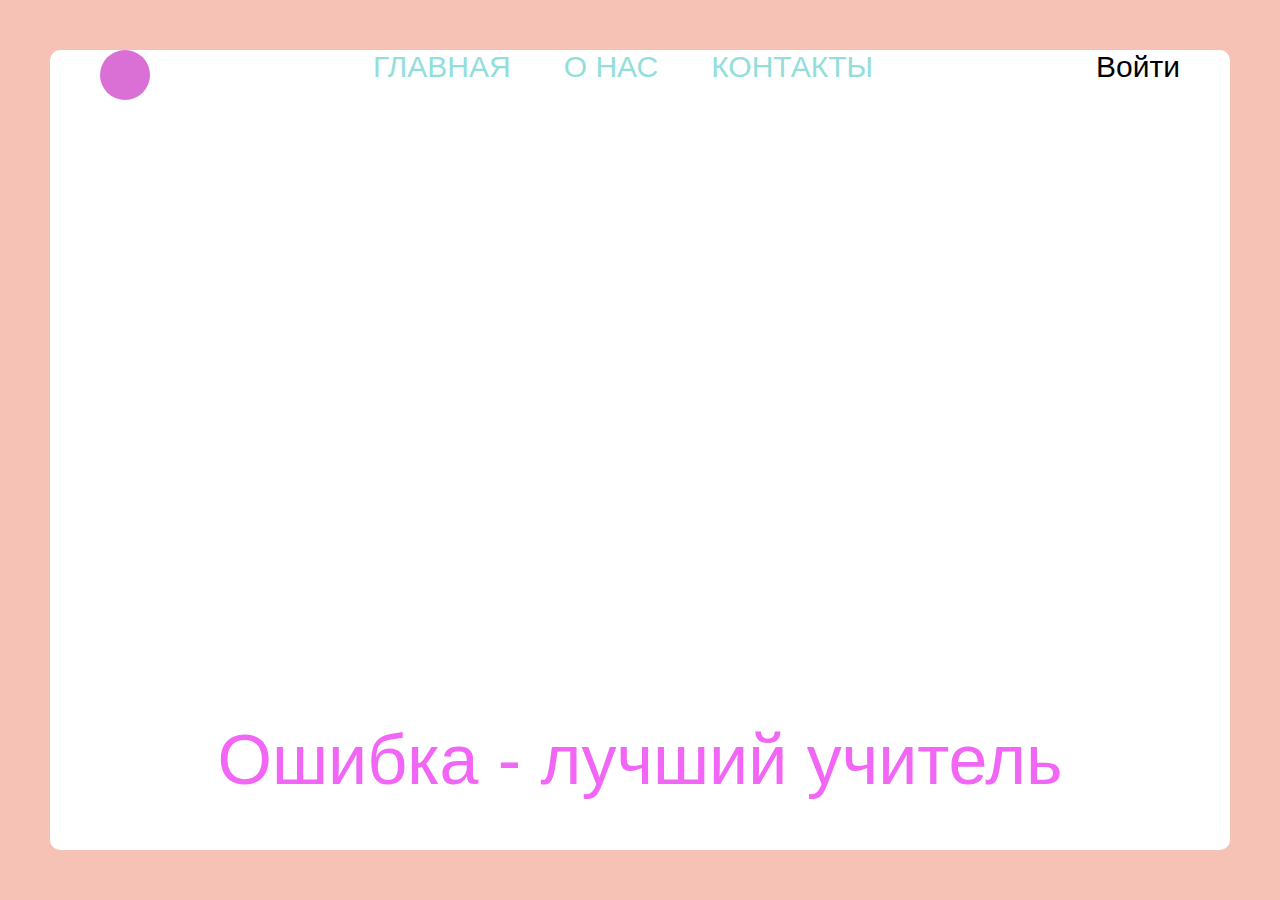
<file: simple.html>
<!DOCTYPE html>
<html lang="en">
<head>
    <meta charset="UTF-8">
    <meta name="viewport" content="width=device-width, initial-scale=1.0">
    <title>Document</title>
    <link rel="stylesheet" href="style.css">
</head>
<body>
    <div class="container">
        <header>
            <div class="logo"></div>
            <nav class="menu">
                <a href="">Главная</a>
                <a href="">О нас</a>
                <a href="">Контакты</a>
            </nav>
            <div class="login">Войти</div>
        </header>
        <main>
            Ошибка - лучший учитель
        </main>
    </div>
</body>
</html>
</file>
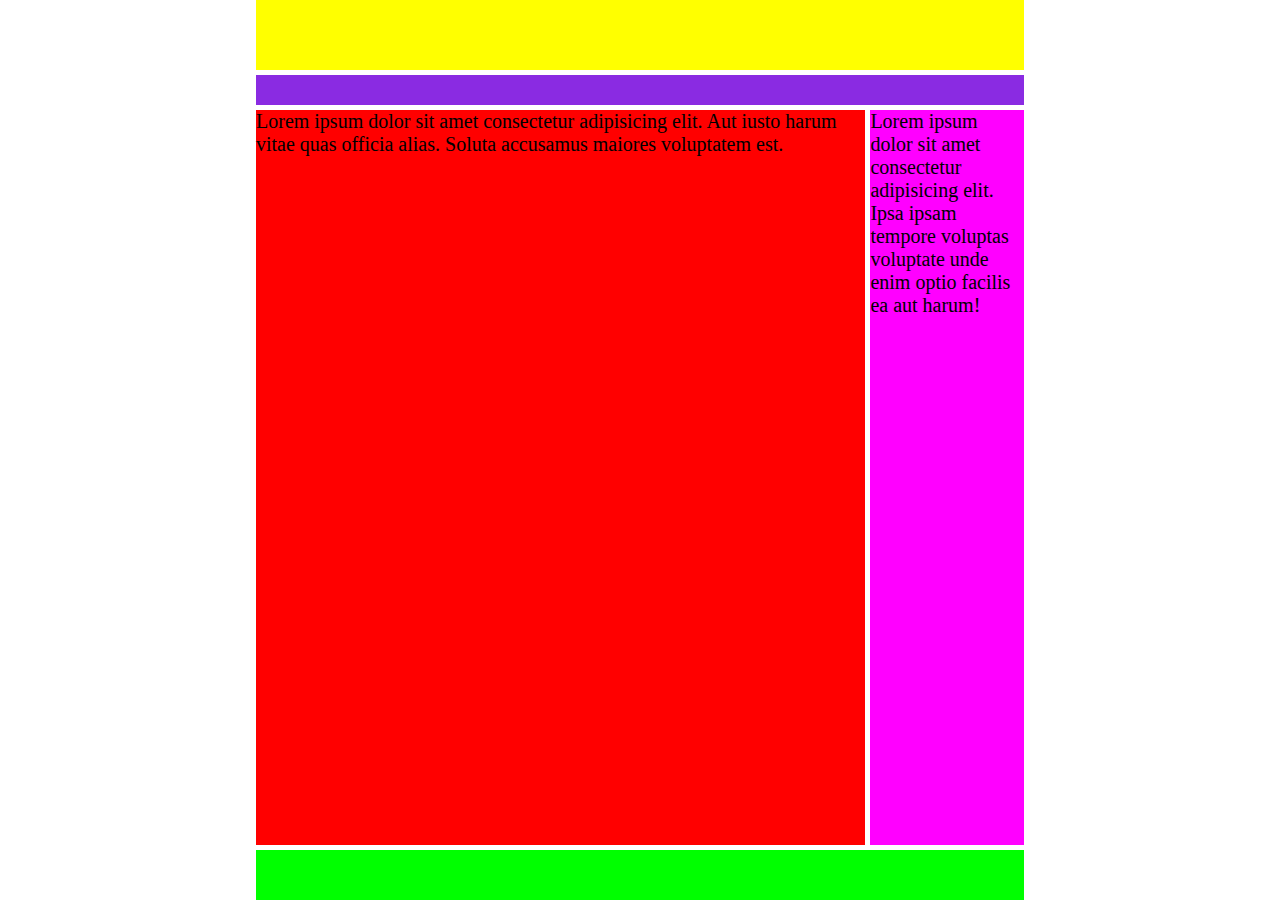
<file: site.html>
<!DOCTYPE html>
<html lang="en">
<head>
    <meta charset="UTF-8">
    <meta name="viewport" content="width=device-width, initial-scale=1.0">
    <title>Document</title>
    <style>
        body {
            margin: 0;
        }
        .site {
            width: 60%;
            height: 100vh;
            /*background: silver;*/
            margin: 0 auto;
        }
        .block1 {
            height: 70px;
            background: yellow;
        }
        .block2 {
            height: 30px;
            background: blueviolet;
            margin: 5px 0;
        }
        .daddy{
            height: calc(100% - 165px);
            margin: 5px 0;
            font-size: 0;
        }
        .block3 {
         height: 100%;
         background: red;
         width: calc(80% - 5px);
         display: inline-block;
         vertical-align: top;
         font-size: 20px;
         margin-right: 5px;
        }
        .block4 {
            height: 100%;
            background: magenta;
            width: 20%;
            display: inline-block;
            vertical-align: top;
            font-size: 20px;
        }
        .block5 {
            height: 50px;
            background: lime;
        }
    </style>
</head>
<body>
    <div class="site">
    <div class="block1"></div>
    <div class="block2"></div>
    <div class="daddy">
     <div class="block3">Lorem ipsum dolor sit amet consectetur adipisicing elit. Aut iusto harum vitae quas officia alias. Soluta accusamus maiores voluptatem est.</div>
     <div class="block4">Lorem ipsum dolor sit amet consectetur adipisicing elit. Ipsa ipsam tempore voluptas voluptate unde enim optio facilis ea aut harum!</div>
    </div>
    <div class="block5"></div>
    </div>
</body>
</html>
</file>
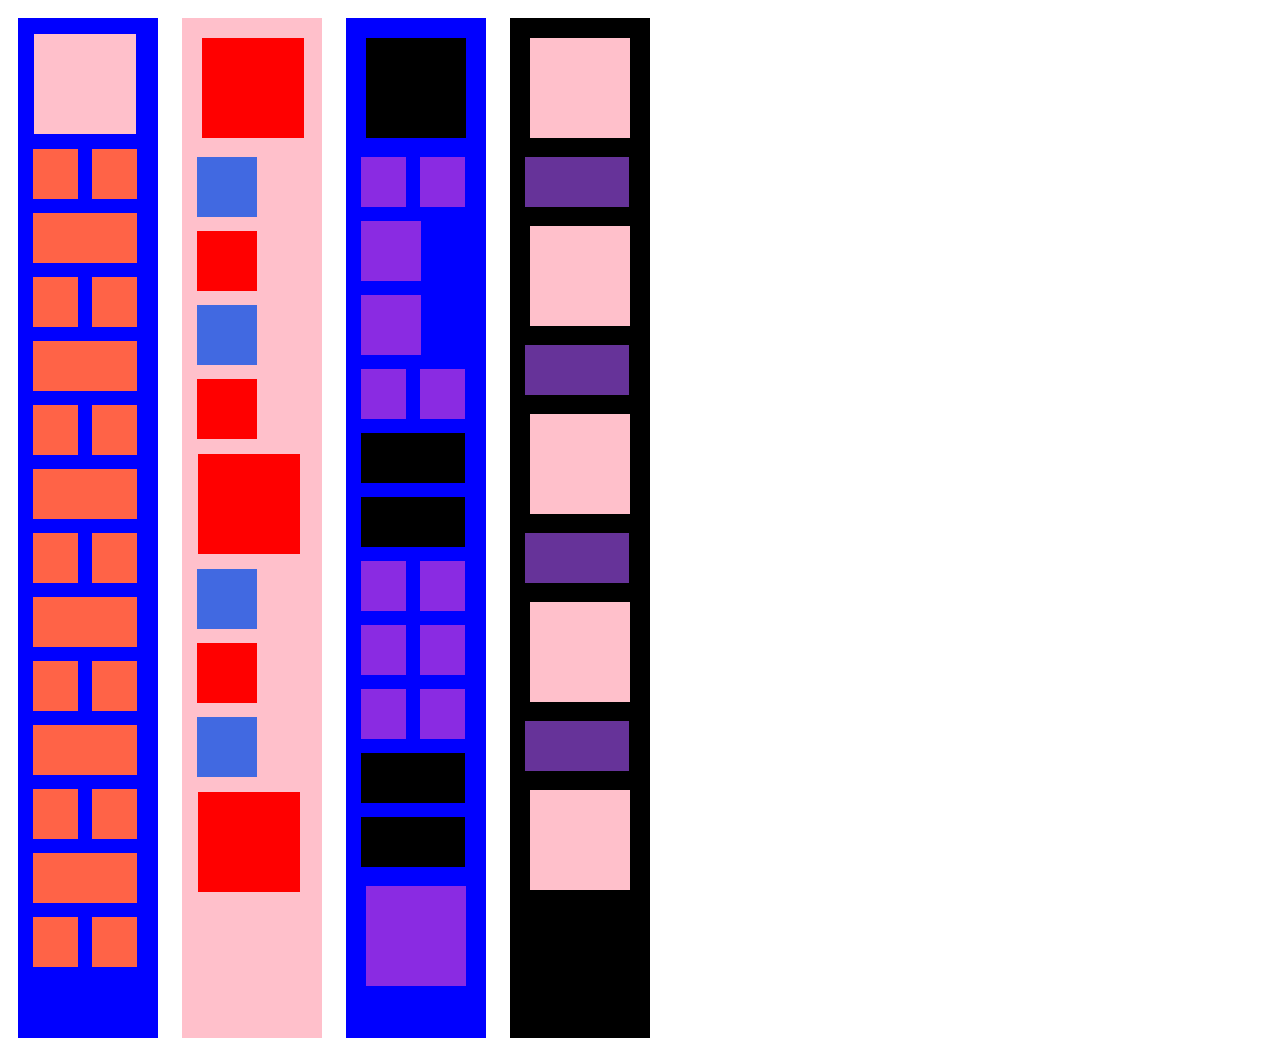
<file: windows8.html>
<!DOCTYPE html>
<html lang="en">
<head>
    <meta charset="UTF-8">
    <meta name="viewport" content="width=device-width, initial-scale=1.0">
    <title>Document</title>
   <style>
    .q{
        display: inline-block;
        background-color: blue;
        width: 120px;
        height: 1000px;
        margin: 10px;
        padding: 10px;
        display: inline-block;
        vertical-align: top;
    }
    .w{
        display: inline-block;
        background-color: pink;
        width: 102px;
        height: 100px;
        margin: 6px;
        display: inline-block;
    
    }
    .r{
        background-color: tomato;
        width: 104px;
        height: 50px;
        margin: 5px;
        
        display: inline-block;
    }
    .e{
        background-color: tomato;
        width: 45px;
        height: 50px;
        display: inline-block;
        margin: 5px;
    }
    .a {
        background-color: tomato;
        width: 45px;
        height: 50px;
        display: inline-block;
        margin: 5px;
    }
    .b {
        background-color: tomato;
        width: 104px;
        height: 50px;
        margin: 5px;
        display: inline-block;
    }
    .c {
        background-color: tomato;
        width: 45px;
        height: 50px;
        display: inline-block;
        margin: 5px;
    }
    .d {
        background-color: tomato;
        width: 104px;
        height: 50px;
        margin: 5px;
        display: inline-block;
    }
    .f {
        background-color: tomato;
        width: 45px;
        height: 50px;
        display: inline-block;
        margin: 5px;
    }
    .g {
        background-color: tomato;
        width: 104px;
        height: 50px;
        margin: 5px;
        display: inline-block;
    }
    .h {
        background-color: tomato;
        width: 45px;
        height: 50px;
        display: inline-block;
        margin: 5px;
    }
    .i {
        background-color: tomato;
        width: 104px;
        height: 50px;
        margin: 5px;
        display: inline-block;
    }
    .k {
        background-color: tomato;
        width: 45px;
        height: 50px;
        display: inline-block;
        margin: 5px;
    }
    .l {
        background-color: tomato;
        width: 104px;
        height: 50px;
        margin: 5px;
        display: inline-block;
    }
    .m {
        background-color: tomato;
        width: 45px;
        height: 50px;
        display: inline-block;
        margin: 5px; 
    }
    .daddy{
        display: inline-block;
        background-color: pink;
        width: 120px;
        height: 1000px;
        margin: 10px;
        padding: 10px;
        display: inline-block;
        vertical-align: top;
    }
    .qw{
        background-color: red;
        width: 102px;
        height: 100px;
        margin: 10px;
        /*padding: 10px;*/
        display: inline-block;
    }
    .block1 {
            height: 60px;
            width: 60px;
            background: royalblue;
            display: inline-block;
            margin: 5px;
        }
        .block2 {
          height: 60px;
          width: 60px;
            background: red;
            display: inline-block;
            margin: 5px;
        }
        .block3{
            height: 60px;
          width: 60px;
            background: royalblue;
            display: inline-block;
            margin: 5px;
        }
        .block4 {
            height: 60px;
          width: 60px;
            background: red;
            display: inline-block;
            margin: 5px;
        }
        .block5{
            background-color: red;
        width: 102px;
        height: 100px;
        margin: 6px;
        /*padding: 10px;*/
        display: inline-block;
        }
        .block6 {
            height: 60px;
          width: 60px;
            background: royalblue;
            display: inline-block;
            margin: 5px;
        }
        .block7 {
            height: 60px;
          width: 60px;
            background: red;
            display: inline-block;
            margin: 5px;
        }
        .block8 {
            height: 60px;
          width: 60px;
            background: royalblue;
            display: inline-block;
            margin: 5px;
        }
        .block9 {
            background-color: red;
        width: 102px;
        height: 100px;
        margin: 6px;
        /*padding: 10px;*/
        display: inline-block;
        }
        .daddy2 {
            display: inline-block;
        background-color: blue;
        width: 120px;
        height: 1000px;
        margin: 10px;
        padding: 10px;
        display: inline-block;
        vertical-align: top;
    }
    .qwe{
    background-color: black;
    width: 100px;
        height: 100px;
        margin: 10px;
        /*padding: 10px;*/
        display: inline-block;
    }
    .point1 {
        background-color: blueviolet;
        width: 45px;
        height: 50px;
        display: inline-block;
        margin: 5px;
            
    }
    .point2 {
        height: 60px;
            width: 60px;
            background: blueviolet;
            display: inline-block;
            margin: 5px;
    }
    .point4 {
        background-color: blueviolet;
        width: 45px;
        height: 50px;
        display: inline-block;
        margin: 5px;
    }
    .point5 {
        background-color: black;
        width: 104px;
        height: 50px;
        margin: 5px;
        display: inline-block;
    }
    .point6 {
        background-color: black;
        width: 104px;
        height: 50px;
        margin: 5px;
        display: inline-block;
    }
    .point7 {
        background-color: blueviolet;
        width: 45px;
        height: 50px;
        display: inline-block;
        margin: 5px;
    }
    .point8 {
        background-color: blueviolet;
        width: 45px;
        height: 50px;
        display: inline-block;
        margin: 5px;
    }
    .point9 {
        background-color: blueviolet;
        width: 45px;
        height: 50px;
        display: inline-block;
        margin: 5px;
    }
    .point10 {
        background-color: black;
        width: 104px;
        height: 50px;
        margin: 5px;
        display: inline-block;
    }
    .point11 {
        background-color: black;
        width: 104px;
        height: 50px;
        margin: 5px;
        display: inline-block;
    }
    .point12 {
        background-color: blueviolet;
        width: 100px;
        height: 100px;
        margin: 10px;
        /*padding: 10px;*/
        display: inline-block;
    }
    .daddy3 {
        display: inline-block;
        background-color: black;
        width: 120px;
        height: 1000px;
        margin: 10px;
        padding: 10px;
        display: inline-block;
        vertical-align: top;
    }
    .qwer{
        background-color: pink;
        width: 100px;
        height: 100px;
        margin: 10px;
        /*padding: 10px;*/
        display: inline-block;
    }
    .bag1 {
        background-color: rebeccapurple;
        width: 104px;
        height: 50px;
        margin: 5px;
        display: inline-block;
    }
    .bag2 {
        background-color: pink;
        width: 100px;
        height: 100px;
        margin: 10px;
        /*padding: 10px;*/
        display: inline-block;
    }
    .bag3 {
        background-color: rebeccapurple;
        width: 104px;
        height: 50px;
        margin: 5px;
        display: inline-block;
    }
    .bag4 {
        background-color: pink;
        width: 100px;
        height: 100px;
        margin: 10px;
        /*padding: 10px;*/
        display: inline-block;
    }
    .bag5 {
        background-color: rebeccapurple;
        width: 104px;
        height: 50px;
        margin: 5px;
        display: inline-block;
    }
    .bag6 {
        background-color: pink;
        width: 100px;
        height: 100px;
        margin: 10px;
        /*padding: 10px;*/
        display: inline-block;
    }
    .bag7 {
        background-color: rebeccapurple;
        width: 104px;
        height: 50px;
        margin: 5px;
        display: inline-block;
    }
    .bag8 {
        background-color: pink;
        width: 100px;
        height: 100px;
        margin: 10px;
        /*padding: 10px;*/
        display: inline-block;
    }
        </style>
</head>
<body>
    <div>
<div class="q">
    <div class="w"></div>
    <div class="e"></div>
    <div class="e"></div>
    <div class="r"></div>
    <div class="a"></div>
    <div class="a"></div>
    <div class="b"></div>
    <div class="c"></div>
    <div class="c"></div>
    <div class="d"></div>
    <div class="f"></div>
    <div class="f"></div>
    <div class="g"></div>
    <div class="h"></div>
    <div class="h"></div>
    <div class="i"></div>
    <div class="k"></div>
    <div class="k"></div>
    <div class="l"></div>
    <div class="m"></div>
    <div class="m"></div>
</div>
<div class="daddy">
<div class="qw"></div>
<div class="block1"></div>
<div class="block2"></div>
<div class="block3"></div>
<div class="block4"></div>
<div class="block5"></div>
<div class="block6"></div>
<div class="block7"></div>
<div class="block8"></div>
<div class="block9"></div>
</div>
<div class="daddy2">
<div class="qwe"></div>
<div class="point1"></div>
<div class="point1"></div>
<div class="point2"></div>
<div class="point2"></div>
<div class="point4"></div>
<div class="point4"></div>
<div class="point5"></div>
<div class="point6"></div>
<div class="point7"></div>
<div class="point7"></div>
<div class="point8"></div>
<div class="point8"></div>
<div class="point9"></div>
<div class="point9"></div>
<div class="point10"></div>
<div class="point11"></div>
<div class="point12"></div>
</div>
<div class="daddy3">
<div class="qwer"></div>
<div class="bag1"></div>
<div class="bag2"></div>
<div class="bag3"></div>
<div class="bag4"></div>
<div class="bag5"></div>
<div class="bag6"></div>
<div class="bag7"></div>
<div class="bag8"></div>
</div>
</div>
<div class=""></div>
<div class=""></div>
<div class=""></div>
<div class=""></div>
<div class=""></div>
<div class=""></div>
<div class=""></div>
</div>
</body>
</html>
</file>
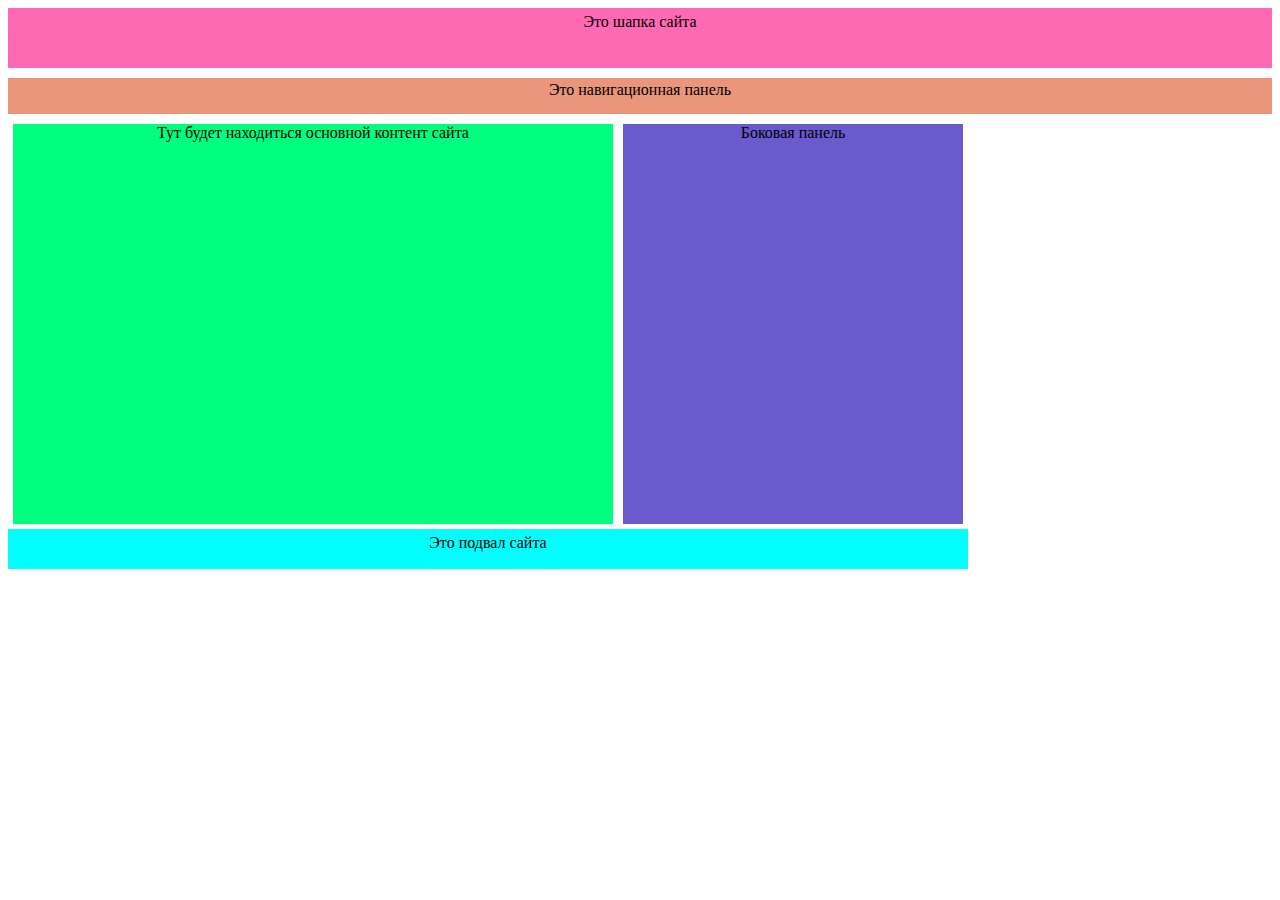
<file: work.html>
<!DOCTYPE html>
<html lang="en">
<head>
    <meta charset="UTF-8">
    <title>Document</title>
    <style>
        .box {
            background: hotpink;
            height: 50px;
            text-align: center;
            padding: 5px;
            margin: 5px auto 5px;
           
        }
        .line {
            background: darksalmon;
            text-align: center;
            height: 30px;
            padding: 3px;
            margin: 10px auto 5px;
        }
        .pain {
            background: springgreen;
            text-align: center;
            width: 600px;
            height: 400px;
           float: left;
           margin: 5px;
        
        
        }
        .dog {
            background: slateblue;
            text-align: center;
            width: 340px;
            height: 400px;
            float: left;
            margin: 5px;
            
        }
        .cat {
            background: aqua;
            text-align: center;
            height: 30px;
            width: 950px;
            float: left;
            padding: 5px;
        }
    </style>
</head>
<body>
    <div class="box">Это шапка сайта </div>
    <div class="line">Это навигационная панель</div>
    <div class="pain">Тут будет находиться основной контент сайта</div>
    <div class="dog">Боковая панель</div>
    <div class="cat">Это подвал сайта</div>
</body>
</html>
</file>
<file: style.css>
body {
    margin: 0;
    font: 50px sans-serif;
    background: #F5C2B5;
    padding: 50px;
    height: 100vh;
    box-sizing: content-box; /* width and height - размеры контента */
    box-sizing: border-box; /* размер блока = border + padding + content */
}
.root {
    background: #fff;
    height: 100%;
    border-radius: 10px;
    padding: 50px;
    box-sizing: border-box;
    display: flex; /* Гибкий блок */
    flex-direction: row ;
    /* направление основной оси
    row слева направо
    row-reverse справа налево
    column сверху вниз
    column-revese снизу вверх*/
    justify-content: center;
    /* Расположение элементов вдоль основной оси
    flex-start  начать с начала оси
    flex-end закончить у конца оси
    center
    space-around разные отступы вокруг каждого flex элемента
    space-between разное расстояние между flex элементами*/
    align-items: center;
    /* 
    align-items расположение flex элементов вдоль поперечной оси
    stretch растянуть по высоте flex-контейнера (родителя)
    flex-start
    flex-end
    center
    */
}
.root-item {
    background: #F5E6D7;
    /*width: 150px;*/
    /*height: 150px;*/
    padding: 50px;
    color: #fff;
    margin: 10px;
    border-radius: 10px;
    text-align: center;
    /*line-height: 150px;*/
}
.container {
    background: #fff;
    height: 100%;
    border-radius: 10px;
    /*padding: 50px;*/
    box-sizing: border-box;
    overflow: hidden;
}
header {
    height: 70px;
    /*background: palevioletred;*/
    font-size: 30px;
    display: flex;
    justify-content: space-between;
    align-items: ceneter;
    padding: 0 50px;
}
main {
    height: calc(100% - 70px);
    background: url(https://asiamountains.net/upload/slide/slide-1960x857-07.jpg) no-repeat center / cover;
    color: #F166F5;
    font-size: 70px;
    box-sizing: border-box;
    padding-bottom: 50px;
    display: flex;
    justify-content: center;
    align-items: flex-end;
}
 .logo {
  width: 50px;
  height: 50px;
  background: orchid;
  border-radius: 50%;
 }
 .menu {
  width: 500px;
  /*background: blue;*/
  display: flex;
  justify-content: space-between;
 }
 a {
     color: #92DEDB;
     text-decoration: none;
     text-transform: uppercase;
 }
</file>
